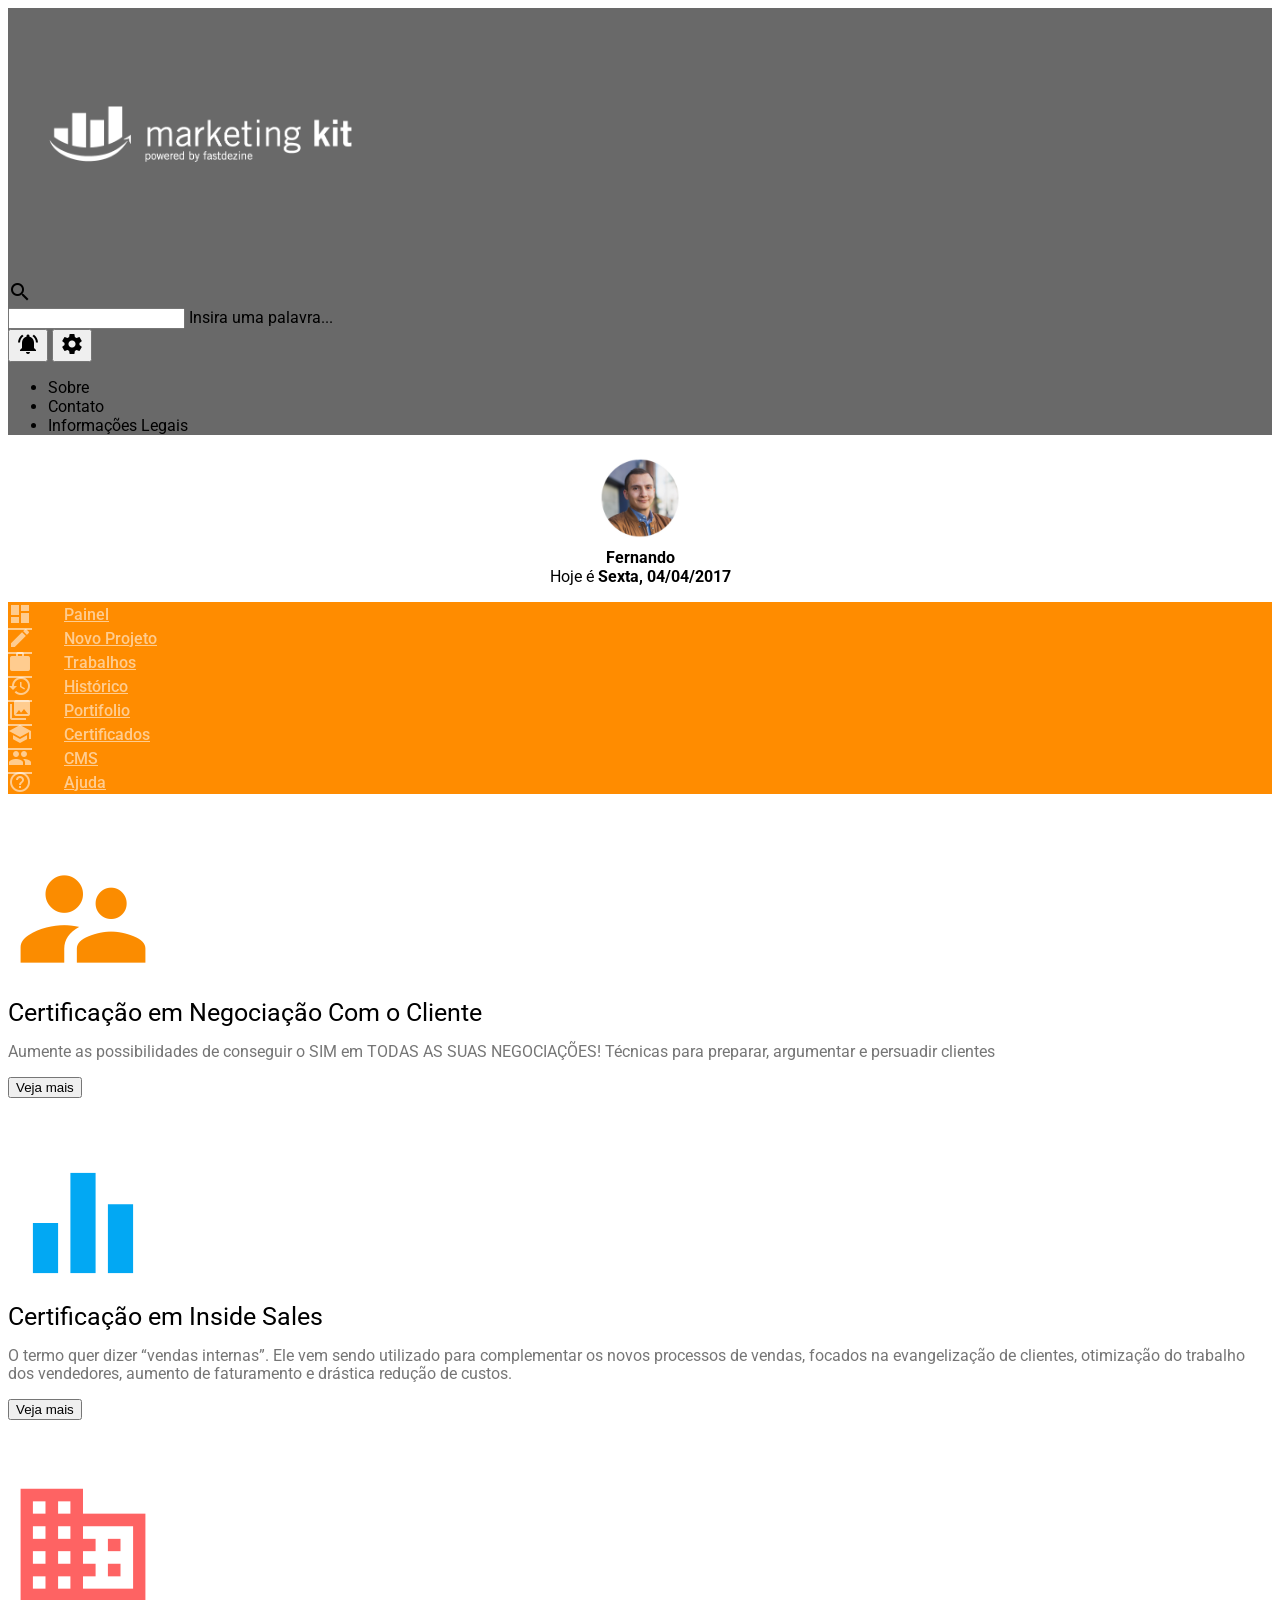
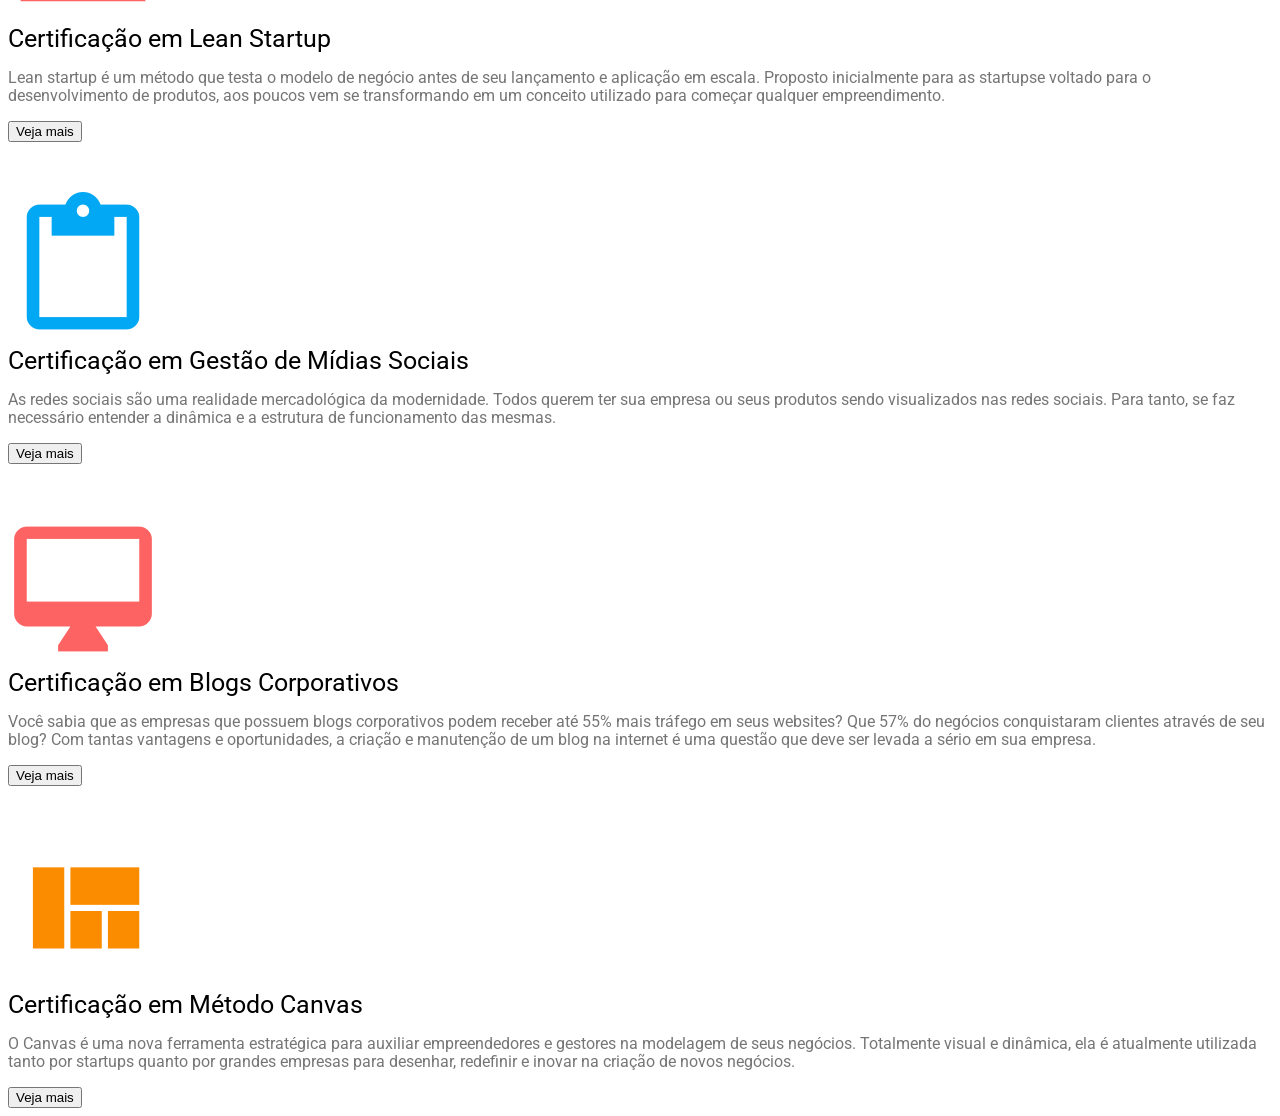
<file: certificados.html>
<!doctype html>
<!--
  Material Design Lite
  Copyright 2015 Google Inc. All rights reserved.

  Licensed under the Apache License, Version 2.0 (the "License");
  you may not use this file except in compliance with the License.
  You may obtain a copy of the License at

      https://www.apache.org/licenses/LICENSE-2.0

  Unless required by applicable law or agreed to in writing, software
  distributed under the License is distributed on an "AS IS" BASIS,
  WITHOUT WARRANTIES OR CONDITIONS OF ANY KIND, either express or implied.
  See the License for the specific language governing permissions and
  limitations under the License
-->
<html lang="pt-BR">
	<head>
		<meta charset="utf-8">
		<meta http-equiv="X-UA-Compatible" content="IE=edge">
		<meta name="description" content="A front-end template that helps you build fast, modern mobile web apps.">
		<meta name="viewport" content="width=device-width, initial-scale=1.0, minimum-scale=1.0">
		<title>Marketing Kit | Certificados</title>

		<!-- Add to homescreen for Chrome on Android -->
		<meta name="mobile-web-app-capable" content="yes">
		<link rel="icon" sizes="192x192" href="images/android-desktop.png">

		<!-- Add to homescreen for Safari on iOS -->
		<meta name="apple-mobile-web-app-capable" content="yes">
		<meta name="apple-mobile-web-app-status-bar-style" content="black">
		<meta name="apple-mobile-web-app-title" content="Material Design Lite">
		<link rel="apple-touch-icon-precomposed" href="images/ios-desktop.png">

		<!-- Tile icon for Win8 (144x144 + tile color) -->
		<meta name="msapplication-TileImage" content="images/touch/ms-touch-icon-144x144-precomposed.png">
		<meta name="msapplication-TileColor" content="#3372DF">

		<link rel="shortcut icon" href="images/favicon.png"> 

		<!-- SEO: If your mobile URL is different from the desktop URL, add a canonical link to the desktop page https://developers.google.com/webmasters/smartphone-sites/feature-phones -->
		<!--
		<link rel="canonical" href="http://www.example.com/">
		-->

		<link rel="stylesheet" href="https://fonts.googleapis.com/css?family=Roboto:regular,bold,italic,thin,light,bolditalic,black,medium&amp;lang=en">
		<link rel="stylesheet" href="https://fonts.googleapis.com/icon?family=Material+Icons">
		<link rel="stylesheet" href="https://code.getmdl.io/1.3.0/material.deep_orange-red.min.css">
		<link rel="stylesheet" href="css/styles.css">
		<style>
		#view-source {
		  position: fixed;
		  display: block;
		  right: 0;
		  bottom: 0;
		  margin-right: 40px;
		  margin-bottom: 40px;
		  z-index: 900;
		}
		</style>
	</head>
	<body>
		<div class="demo-layout mdl-layout mdl-js-layout mdl-layout--fixed-drawer mdl-layout--fixed-header">
			<header class="demo-header mdl-layout__header">
				<div class="mdl-layout__header-row" style="background-color: dimgray;">
					<div>
						<img class="logo-image" src="images/marketingkit_logo_170404-06.png" style="width: 30%;">
					</div>
					<div class="mdl-layout-spacer"></div>
					<div class="mdl-textfield mdl-js-textfield mdl-textfield--expandable">
						<label class="mdl-button mdl-js-button mdl-button--icon" for="search">
							<i class="material-icons">search</i>
						</label>
						<div class="mdl-textfield__expandable-holder">
							<input class="mdl-textfield__input" type="text" id="search">
							<label class="mdl-textfield__label" for="search">Insira uma palavra...</label>
						</div>
					</div>

					<!-- put header icons -->
					<button class="mdl-button mdl-js-button mdl-js-ripple-effect mdl-button--icon">
						<i class="material-icons">notifications_active</i>
					</button>
					<button class="mdl-button mdl-js-button mdl-js-ripple-effect mdl-button--icon" id="hdrbtn">
						<i class="material-icons">settings</i>
					</button>
					<ul class="mdl-menu mdl-js-menu mdl-js-ripple-effect mdl-menu--bottom-right" for="hdrbtn">
						<li class="mdl-menu__item">Sobre</li>
						<li class="mdl-menu__item">Contato</li>
						<li class="mdl-menu__item">Informações Legais</li>
					</ul>
				</div>
			</header>
		
			<div class="demo-drawer mdl-layout__drawer mdl-color--gray-100">
				<header class="demo-drawer-header">
					<img src="images/fernando.png" class="demo-avatar center-block-img">
					<div class="mdl-color-text--orange text-center">
							<span><strong>Fernando<br></strong> Hoje é <strong>Sexta, 04/04/2017</strong></span>
					</div>
				</header>
			
				<nav class="demo-navigation mdl-navigation" style="background-color:#FF8C00;">
					<a class="mdl-navigation__link mdl-color-text--white" href="painel.html"><i class="mdl-color-text--white material-icons" role="presentation">dashboard</i>Painel</a>
					<a class="mdl-navigation__link mdl-color-text--white" href="novo-projeto.html"><i class="mdl-color-text--white material-icons" role="presentation">create</i>Novo Projeto</a>
					<a class="mdl-navigation__link mdl-color-text--white" href=""><i class="mdl-color-text--white material-icons" role="presentation">work</i>Trabalhos</a>
					<a class="mdl-navigation__link mdl-color-text--white" href=""><i class="mdl-color-text--white material-icons" role="presentation">history</i>Histórico</a>
					<a class="mdl-navigation__link mdl-color-text--white" href=""><i class="mdl-color-text--white material-icons" role="presentation">photo_library</i>Portifolio</a>
					<a class="mdl-navigation__link mdl-color-text--white" href="certificados.html"><i class="mdl-color-text--white material-icons" role="presentation">school</i>Certificados</a>
					<a class="mdl-navigation__link mdl-color-text--white" href=""><i class="mdl-color-text--white material-icons" role="presentation">people</i>CMS</a>

					<div class="mdl-layout-spacer"></div>
					<a class="mdl-navigation__link mdl-color-text--white" href=""><i class="mdl-color-text--white material-icons" role="presentation">help_outline</i><span class="visuallyhidden">Ajuda</span></a>
				</nav>
			</div>		
			<main class="mdl-layout__content mdl-color--white-100">
				<div class="demo-charts mdl-color--white mdl-shadow--2dp">					
					<div class="mdl-grid">
						<div class="mdl-cell mdl-cell--4-col mdl-cell--8-col-tablet mdl-cell--4-col-phone margin-cell mdl-typography--text-center">	
							<i class="material-icons md-150 orange">supervisor_account</i>		  								
							<div class="mdl-card__title">
								<span class="mdl-card__title-text md-25">Certificação em Negociação Com o Cliente</span>  	
							</div>															
							<div class="mdl-text">
								<p>Aumente as possibilidades de conseguir o SIM em TODAS AS SUAS NEGOCIAÇÕES!
								Técnicas para preparar, argumentar e persuadir clientes</p>
							</div>											
							<button class="mdl-button mdl-js-button mdl-button--raised mdl-js-ripple-effect mdl-color--orange mdl-color-text--white">
								Veja mais
							</button>								
						</div>
						<div class="mdl-cell mdl-cell--4-col mdl-cell--8-col-tablet mdl-cell--4-col-phone margin-cell mdl-typography--text-center">	
							<i class="material-icons md-150 blue">equalizer</i>		  								
							<div class="mdl-card__title">
								<span class="mdl-card__title-text md-25">Certificação em Inside Sales</span>
							</div>
							<div class="mdl-text">
								<p>O termo quer dizer “vendas internas”. Ele vem sendo utilizado para complementar os novos processos de vendas, focados na evangelização de clientes, otimização do trabalho dos vendedores, aumento de faturamento e drástica redução de custos.</p>
							</div>									
							<button class="mdl-button mdl-js-button mdl-button--raised mdl-js-ripple-effect mdl-color--orange mdl-color-text--white">
								Veja mais
							</button>		
						</div>
						<div class="mdl-cell mdl-cell--4-col mdl-cell--8-col-tablet mdl-cell--4-col-phone margin-cell mdl-typography--text-center">		
							<i class="material-icons md-150 red">domain</i>		  
							<div class="mdl-card__title">
								<span class="mdl-card__title-text md-25">Certificação em Lean Startup</span>  
							</div>
							<div class="mdl-text">
								<p>Lean startup é um método que testa o modelo de negócio antes de seu lançamento e aplicação em escala. Proposto inicialmente para as startupse voltado para o desenvolvimento de produtos, aos poucos vem se transformando em um conceito utilizado para começar qualquer empreendimento.</p> 
							</div>										
							<button class="mdl-button mdl-js-button mdl-button--raised mdl-js-ripple-effect mdl-color--orange mdl-color-text--white">
								Veja mais
							</button>											
						</div>	
					</div>	<!-- mdl-grid -->	
					<div class="mdl-grid">	
						<div class="mdl-cell mdl-cell--4-col mdl-cell--8-col-tablet mdl-cell--4-col-phone margin-cell mdl-typography--text-center">				<i class="material-icons md-150 blue">content_paste</i>		  
							<div class="mdl-card__title">
								<span class="mdl-card__title-text md-25">Certificação em Gestão de Mídias Sociais</span>  
							</div>
							<div class="mdl-text">
								<p>As redes sociais são uma realidade mercadológica da modernidade. Todos querem ter sua empresa ou seus produtos sendo visualizados nas redes sociais. Para tanto, se faz necessário entender a dinâmica e a estrutura de funcionamento das mesmas.  </p>
							</div>
							<button class="mdl-button mdl-js-button mdl-button--raised mdl-js-ripple-effect mdl-color--orange mdl-color-text--white">
								Veja mais
							</button>						
						</div>	
						<div class="mdl-cell mdl-cell--4-col mdl-cell--8-col-tablet mdl-cell--4-col-phone margin-cell mdl-typography--text-center">			   	<i class="material-icons md-150 red">desktop_mac</i>		  
							<div class="mdl-card__title">
								<span class="mdl-card__title-text md-25">Certificação em Blogs Corporativos</span>  
							</div>
							<div class="mdl-text">
								<p>Você sabia que as empresas que possuem blogs corporativos podem receber até 55% mais tráfego em seus websites? Que 57% do negócios conquistaram clientes através de seu blog? Com tantas vantagens e oportunidades, a criação e manutenção de um blog na internet é uma questão que deve ser levada a sério em sua empresa.
								</p>
							</div>		
							<button class="mdl-button mdl-js-button mdl-button--raised mdl-js-ripple-effect mdl-color--orange mdl-color-text--white">
								Veja mais
							</button>										
						</div>
						<div class="mdl-cell mdl-cell--4-col mdl-cell--8-col-tablet mdl-cell--4-col-phone margin-cell mdl-typography--text-center">			    <i class="material-icons md-150 orange">view_quilt</i>		  
							<div class="mdl-card__title">
								<span class="mdl-card__title-text md-25">Certificação em Método Canvas</span>  
							</div>
							<div class="mdl-text">
								<p>O Canvas é uma nova ferramenta estratégica para auxiliar empreendedores e gestores na modelagem de seus negócios. Totalmente visual e dinâmica, ela é atualmente utilizada tanto por startups quanto por grandes empresas para desenhar, redefinir e inovar na criação de novos negócios.
								</p>		
							</div>
							<button class="mdl-button mdl-js-button mdl-button--raised mdl-js-ripple-effect mdl-color--orange mdl-color-text--white">
								Veja mais
							</button>											
						</div>			    
					</div> <!-- mdl-grid -->
				</div>
			</main>		
		</div>
		<svg xmlns="http://www.w3.org/2000/svg" xmlns:xlink="http://www.w3.org/1999/xlink" version="1.1" style="position: fixed; left: -1000px; height: -1000px;">
        <defs>
          <mask id="piemask" maskContentUnits="objectBoundingBox">
            <circle cx="0.5" cy="0.5" r="0.49" fill="white"></circle>
            <circle cx="0.5" cy="0.5" r="0.40" fill="black"></circle>
          </mask>
          <g id="piechart">
            <circle cx="0.5" cy="0.5" r="0.5"></circle>
            <path d="M 0.5 0.5 0.5 0 A 0.5 0.5 0 0 1 0.95 0.28 z" stroke="none" fill="rgba(255, 255, 255, 0.75)"></path>
          </g>
        </defs>
      </svg>
	  
	  <svg version="1.1" xmlns="http://www.w3.org/2000/svg" xmlns:xlink="http://www.w3.org/1999/xlink" viewBox="0 0 500 250" style="position: fixed; left: -1000px; height: -1000px;">
        <defs>
          <g id="chart">
            <g id="Gridlines">
              <line fill="#888888" stroke="#888888" stroke-miterlimit="10" x1="0" y1="27.3" x2="468.3" y2="27.3"></line>
              <line fill="#888888" stroke="#888888" stroke-miterlimit="10" x1="0" y1="66.7" x2="468.3" y2="66.7"></line>
              <line fill="#888888" stroke="#888888" stroke-miterlimit="10" x1="0" y1="105.3" x2="468.3" y2="105.3"></line>
              <line fill="#888888" stroke="#888888" stroke-miterlimit="10" x1="0" y1="144.7" x2="468.3" y2="144.7"></line>
              <line fill="#888888" stroke="#888888" stroke-miterlimit="10" x1="0" y1="184.3" x2="468.3" y2="184.3"></line>
            </g>
            <g id="Numbers">
              <text transform="matrix(1 0 0 1 485 29.3333)" fill="#888888" font-family="'Roboto'" font-size="9">500</text>
              <text transform="matrix(1 0 0 1 485 69)" fill="#888888" font-family="'Roboto'" font-size="9">400</text>
              <text transform="matrix(1 0 0 1 485 109.3333)" fill="#888888" font-family="'Roboto'" font-size="9">300</text>
              <text transform="matrix(1 0 0 1 485 149)" fill="#888888" font-family="'Roboto'" font-size="9">200</text>
              <text transform="matrix(1 0 0 1 485 188.3333)" fill="#888888" font-family="'Roboto'" font-size="9">100</text>
              <text transform="matrix(1 0 0 1 0 249.0003)" fill="#888888" font-family="'Roboto'" font-size="9">1</text>
              <text transform="matrix(1 0 0 1 78 249.0003)" fill="#888888" font-family="'Roboto'" font-size="9">2</text>
              <text transform="matrix(1 0 0 1 154.6667 249.0003)" fill="#888888" font-family="'Roboto'" font-size="9">3</text>
              <text transform="matrix(1 0 0 1 232.1667 249.0003)" fill="#888888" font-family="'Roboto'" font-size="9">4</text>
              <text transform="matrix(1 0 0 1 309 249.0003)" fill="#888888" font-family="'Roboto'" font-size="9">5</text>
              <text transform="matrix(1 0 0 1 386.6667 249.0003)" fill="#888888" font-family="'Roboto'" font-size="9">6</text>
              <text transform="matrix(1 0 0 1 464.3333 249.0003)" fill="#888888" font-family="'Roboto'" font-size="9">7</text>
            </g>
            <g id="Layer_5">
              <polygon opacity="0.36" stroke-miterlimit="10" points="0,223.3 48,138.5 154.7,169 211,88.5
              294.5,80.5 380,165.2 437,75.5 469.5,223.3 	"></polygon>
            </g>
            <g id="Layer_4">
              <polygon stroke-miterlimit="10" points="469.3,222.7 1,222.7 48.7,166.7 155.7,188.3 212,132.7
              296.7,128 380.7,184.3 436.7,125 	"></polygon>
            </g>
          </g>
        </defs>
      </svg>

		<script src="https://code.getmdl.io/1.3.0/material.min.js"></script>
	</body>
</html>
</file>
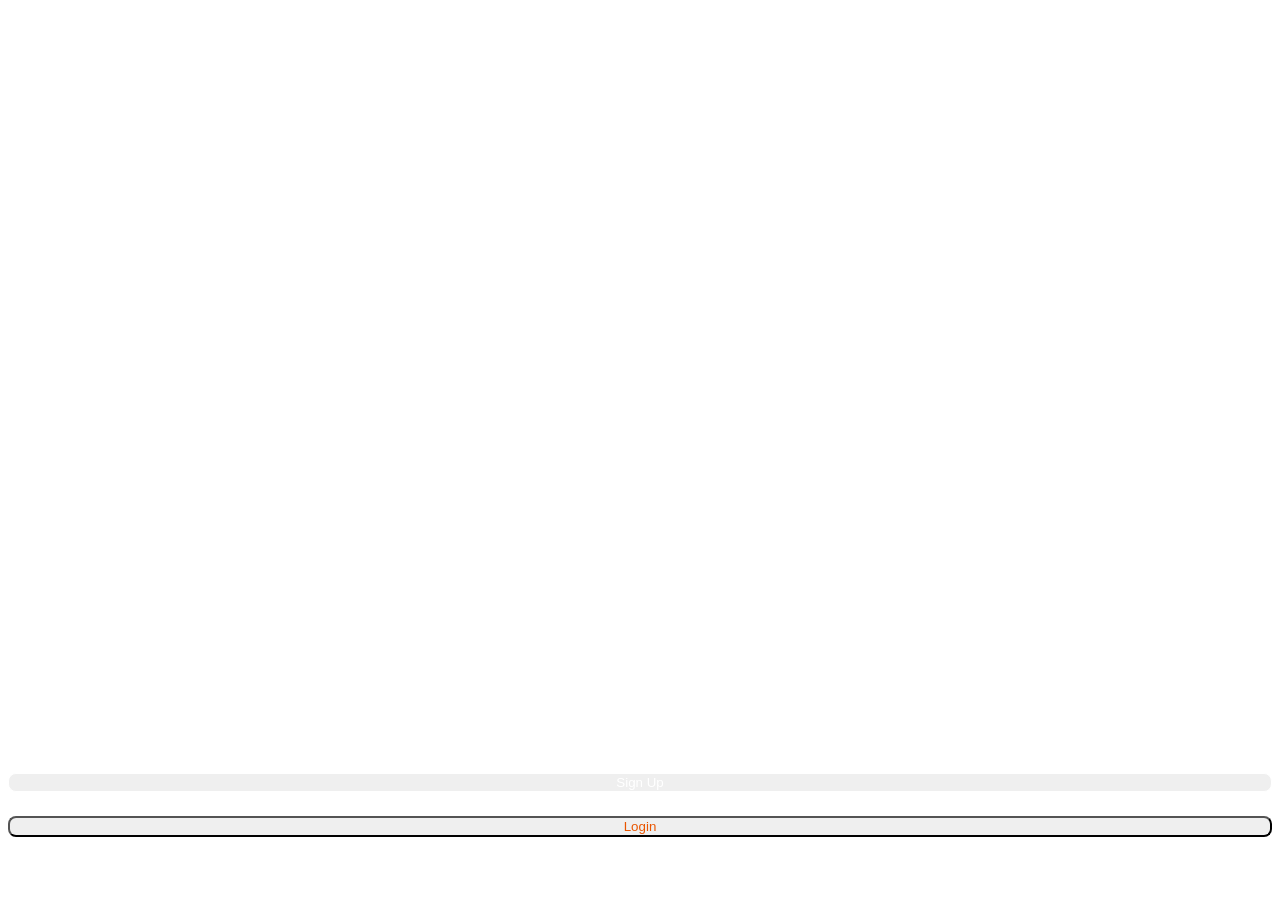
<file: index_old.html>
<!DOCTYPE>
<html lang="pt-BR">
    <head>
        <meta charset="UTF-8">
        <meta http-equiv="X-UA-Compatible" content="IE=edge">
        <meta name="description" content="Acesso Plataforma">
        <meta name="viewport" content="width=device-width, initial-scale=1.0, minimum-scale=1.0">
        <title>Marketing Kit | Bem-Vindo</title>

        <!-- Add to homescreen for Chrome on Android -->
        <meta name="mobile-web-app-capable" content="yes">
        <link rel="icon" sizes="192x192" href="images/android-desktop.png">

        <!-- Add to homescreen for Safari on iOS -->
        <meta name="apple-mobile-web-app-capable" content="yes">
        <meta name="apple-mobile-web-app-status-bar-style" content="black">
        <meta name="apple-mobile-web-app-title" content="Material Design Lite">
        <link rel="apple-touch-icon-precomposed" href="images/ios-desktop.png">

        <!-- Tile icon for Win8 (144x144 + tile color) -->
        <meta name="msapplication-TileImage" content="images/touch/ms-touch-icon-144x144-precomposed.png">
        <meta name="msapplication-TileColor" content="#3372DF">

        <link rel="shortcut icon" href="images/favicon.png">

        <link rel="stylesheet" href="https://fonts.googleapis.com/css?family=Roboto:regular,bold,italic,thin,light,bolditalic,black,medium&amp;lang=en">
        <link rel="stylesheet" href="https://fonts.googleapis.com/icon?family=Material+Icons">
        <link rel="stylesheet" href="https://code.getmdl.io/1.3.0/material.deep_orange-red.min.css">   
        <link rel="stylesheet" href="css/styles.css">          
    </head>
    <body>   
        <div class="mdl-color--orange mdl-layout mdl-js-layout">
            <main class="mdl-layout__content"> 
                <div class ="grid-form mdl-grid">
                    <div class="mdl-layout-spacer"></div>  
                    <div class="mdl-cell mdl-cell--3-col mdl-cell--6-col-tablet mdl-cell--4-col-phone">  
                        <img src="images/marketingkit_logo.png" class="img-responsive" alt="Marketing Kit">
                        <form action="#">
                            <br><br><br>                       
                            <input type="button" class="button-sign-up mdl-button mdl-js-button mdl-js-ripple-effect" value="Sign Up"><br><br>                   
                            <input type="button" class="button-login mdl-button mdl-js-button mdl-button--raised mdl-js-ripple-effect mdl-color--white" value="Login"   onclick="window.location.href='./login.html'">
                        </form>
                    </div>  
                    <div class="mdl-layout-spacer"></div>                            
                </div>
            </main>
        </div>
        <script src="https://code.getmdl.io/1.3.0/material.min.js"></script>
    </body>  
</html>
</file>
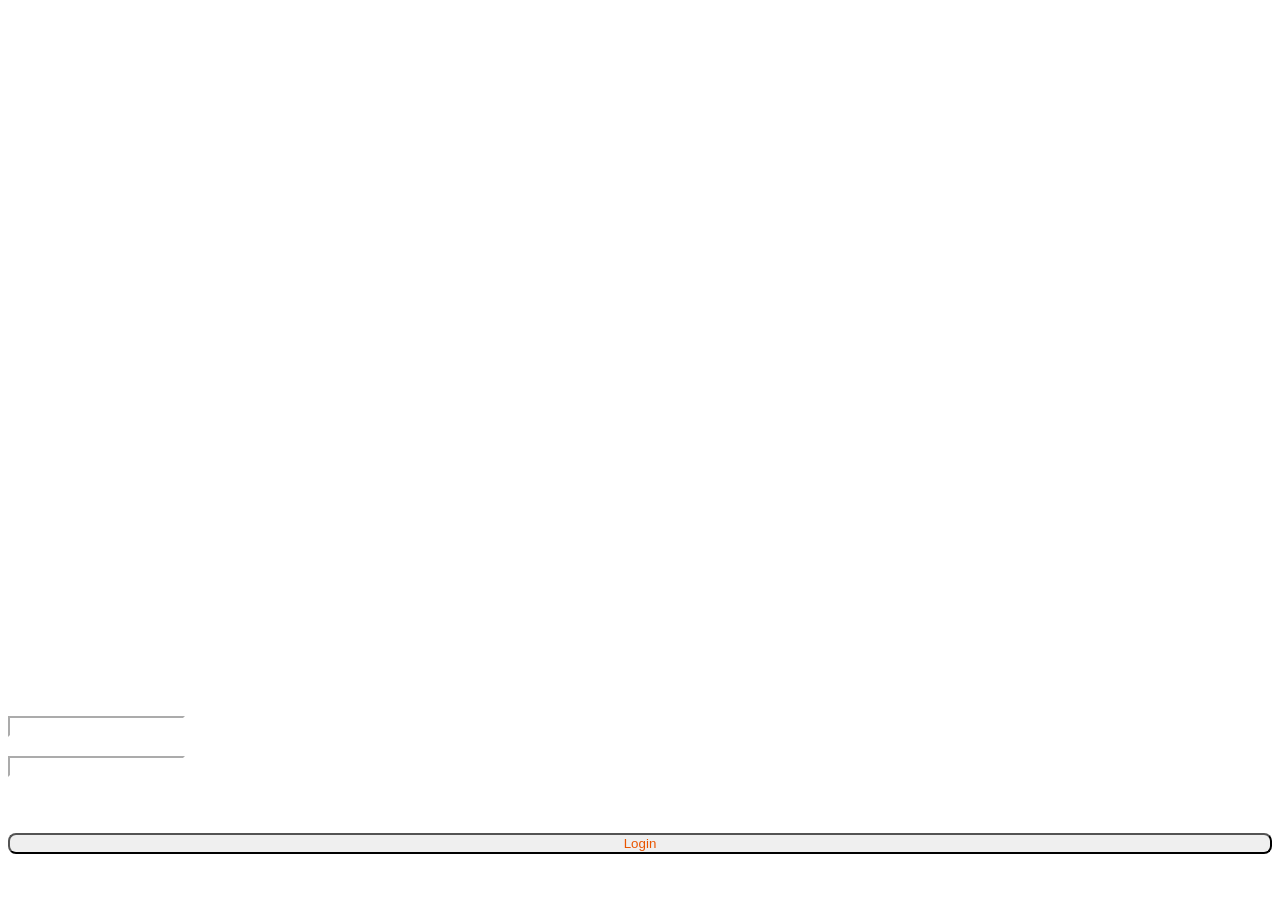
<file: login.html>
<!DOCTYPE>
<html lang="pt-BR">
    <head>
        <meta charset="UTF-8">
        <meta http-equiv="X-UA-Compatible" content="IE=edge">
        <meta name="description" content="Acesso Plataforma">
        <meta name="viewport" content="width=device-width, initial-scale=1.0, minimum-scale=1.0">
        <title>Marketing Kit | Login</title>

        <!-- Add to homescreen for Chrome on Android -->
        <meta name="mobile-web-app-capable" content="yes">
        <link rel="icon" sizes="192x192" href="images/android-desktop.png">

        <!-- Add to homescreen for Safari on iOS -->
        <meta name="apple-mobile-web-app-capable" content="yes">
        <meta name="apple-mobile-web-app-status-bar-style" content="black">
        <meta name="apple-mobile-web-app-title" content="Material Design Lite">
        <link rel="apple-touch-icon-precomposed" href="images/ios-desktop.png">

        <!-- Tile icon for Win8 (144x144 + tile color) -->
        <meta name="msapplication-TileImage" content="images/touch/ms-touch-icon-144x144-precomposed.png">
        <meta name="msapplication-TileColor" content="#3372DF">

        <link rel="shortcut icon" href="images/favicon.png">

        <link rel="stylesheet" href="https://fonts.googleapis.com/css?family=Roboto:regular,bold,italic,thin,light,bolditalic,black,medium&amp;lang=en">
        <link rel="stylesheet" href="https://fonts.googleapis.com/icon?family=Material+Icons">
        <link rel="stylesheet" href="https://code.getmdl.io/1.3.0/material.deep_orange-red.min.css">   
        <link rel="stylesheet" href="css/styles.css">                
    </head>
    <body>   
        <div class="mdl-color--red mdl-layout mdl-js-layout">
            <main class="mdl-layout__content">               
                <div class ="grid-form mdl-grid">
                    <div class="mdl-layout-spacer"></div>  
                    <div class="mdl-cell mdl-cell--3-col mdl-cell--6-col-tablet mdl-cell--4-col-phone">                        
                        <img src="images/marketingkit_logo.png" class="img-responsive" alt="Marketing Kit">                        
                        <form action="#">
                            <div class="form-text mdl-textfield mdl-js-textfield mdl-textfield--floating-label">                            
                                <input class="form-text--usuario mdl-textfield__input" type="text" id="usuario">
                                <label class="form-label mdl-textfield__label" style="color: #fff;" for="usuario">Usuário</label>
                            </div><br>
                            <div class="form-text mdl-textfield mdl-js-textfield mdl-textfield--floating-label">
                                <input class="form-text--senha mdl-textfield__input" type="password" id="senha">
                                <label class="form-label mdl-textfield__label" style="color: #fff;" for="senha">Senha</label>
                            </div>   
                            <p style="text-align: right;"><a href="#" style="color: #fff;">Esqueceu a senha?</a></p>
                            <input type="button" class="button-login mdl-button mdl-js-button mdl-button--raised mdl-js-ripple-effect mdl-color--white" value="Login" onclick="window.location.href='./painel.html'">
                        </form> 
                    </div>
                    <div class="mdl-layout-spacer"></div>  
                </div>                   
            </main>           
        </div>
        <script src="https://code.getmdl.io/1.3.0/material.min.js"></script>
    </body>  
</html>
</file>
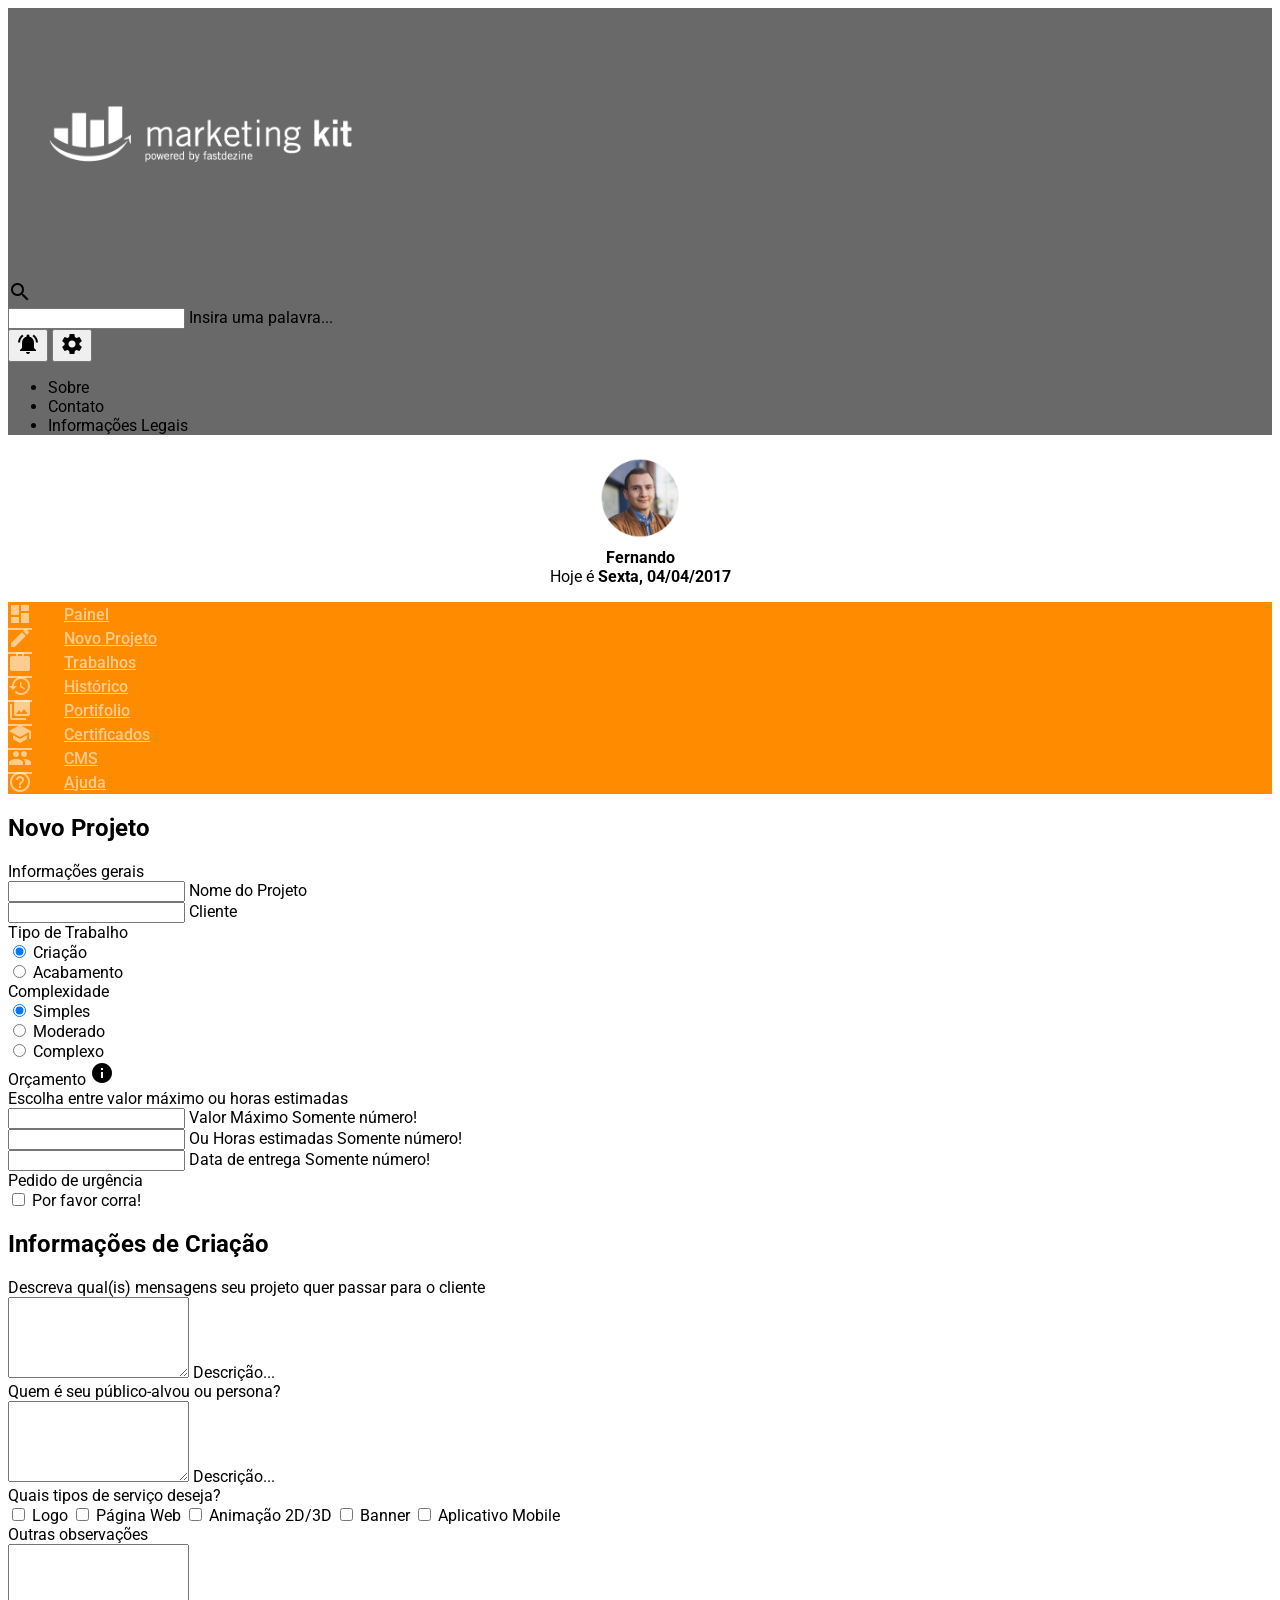
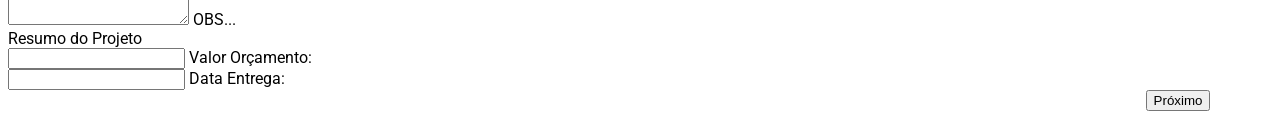
<file: novo-projeto.html>
<!doctype html>
<!--
  Material Design Lite
  Copyright 2015 Google Inc. All rights reserved.
  Licensed under the Apache License, Version 2.0 (the "License");
  you may not use this file except in compliance with the License.
  You may obtain a copy of the License at
      https://www.apache.org/licenses/LICENSE-2.0
  Unless required by applicable law or agreed to in writing, software
  distributed under the License is distributed on an "AS IS" BASIS,
  WITHOUT WARRANTIES OR CONDITIONS OF ANY KIND, either express or implied.
  See the License for the specific language governing permissions and
  limitations under the License
-->
<html lang="pt-BR">
  <head>
    <meta charset="utf-8">
    <meta http-equiv="X-UA-Compatible" content="IE=edge">
    <meta name="description" content="A front-end template that helps you build fast, modern mobile web apps.">
    <meta name="viewport" content="width=device-width, initial-scale=1.0, minimum-scale=1.0">
    <title>Marketing Kit | Novo Projeto</title>

    <!-- Add to homescreen for Chrome on Android -->
    <meta name="mobile-web-app-capable" content="yes">
    <link rel="icon" sizes="192x192" href="images/android-desktop.png">

    <!-- Add to homescreen for Safari on iOS -->
    <meta name="apple-mobile-web-app-capable" content="yes">
    <meta name="apple-mobile-web-app-status-bar-style" content="black">
    <meta name="apple-mobile-web-app-title" content="Material Design Lite">
    <link rel="apple-touch-icon-precomposed" href="images/ios-desktop.png">

    <!-- Tile icon for Win8 (144x144 + tile color) -->
    <meta name="msapplication-TileImage" content="images/touch/ms-touch-icon-144x144-precomposed.png">
    <meta name="msapplication-TileColor" content="#3372DF">

    <link rel="shortcut icon" href="images/favicon.png">

    <!-- SEO: If your mobile URL is different from the desktop URL, add a canonical link to the desktop page https://developers.google.com/webmasters/smartphone-sites/feature-phones -->
    <!--
    <link rel="canonical" href="http://www.example.com/">
    -->

    <link rel="stylesheet" href="https://fonts.googleapis.com/css?family=Roboto:regular,bold,italic,thin,light,bolditalic,black,medium&amp;lang=en">
    <link rel="stylesheet" href="https://fonts.googleapis.com/icon?family=Material+Icons">
    <link rel="stylesheet" href="https://code.getmdl.io/1.3.0/material.deep_orange-red.min.css">
    <link rel="stylesheet" href="css/styles.css">
    <style>
    #view-source {
      position: fixed;
      display: block;
      right: 0;
      bottom: 0;
      margin-right: 40px;
      margin-bottom: 40px;
      z-index: 900;
    }
    </style>
  </head>
  <body>
    <div class="demo-layout mdl-layout mdl-js-layout mdl-layout--fixed-drawer mdl-layout--fixed-header">
      <header class="demo-header mdl-layout__header">
        <div class="mdl-layout__header-row" style="background-color: dimgray;">
          <div>
		  <img class="logo-image" src="images/marketingkit_logo_170404-06.png" style="width: 30%;">
		  </div>
		   <div class="mdl-layout-spacer"></div>
          <div class="mdl-textfield mdl-js-textfield mdl-textfield--expandable">
            <label class="mdl-button mdl-js-button mdl-button--icon" for="search">
              <i class="material-icons">search</i>
            </label>
            <div class="mdl-textfield__expandable-holder">
              <input class="mdl-textfield__input" type="text" id="search">
              <label class="mdl-textfield__label" for="search">Insira uma palavra...</label>
            </div>
          </div>
		
		  <!-- put header icons -->
		  <button class="mdl-button mdl-js-button mdl-js-ripple-effect mdl-button--icon">
            <i class="material-icons">notifications_active</i>
          </button>
          <button class="mdl-button mdl-js-button mdl-js-ripple-effect mdl-button--icon" id="hdrbtn">
            <i class="material-icons">settings</i>
          </button>
          <ul class="mdl-menu mdl-js-menu mdl-js-ripple-effect mdl-menu--bottom-right" for="hdrbtn">
            <li class="mdl-menu__item">Sobre</li>
            <li class="mdl-menu__item">Contato</li>
            <li class="mdl-menu__item">Informações Legais</li>
          </ul>
        </div>
      </header>
      <div class="demo-drawer mdl-layout__drawer mdl-color--gray-100">
        <header class="demo-drawer-header">
					<img src="images/fernando.png" class="demo-avatar center-block-img">
					<div class="mdl-color-text--orange text-center">
						<b>Fernando</b></br>
						Hoje é <b>Sexta, 04/04/2017</b>            
					</div>
        </header>
        <nav class="demo-navigation mdl-navigation" style="background-color:#FF8C00;">
          <a class="mdl-navigation__link mdl-color-text--white" href="painel.html"><i class="mdl-color-text--white material-icons" role="presentation">dashboard</i>Painel</a>
          <a class="mdl-navigation__link mdl-color-text--white" href="novo-projeto.html"><i class="mdl-color-text--white material-icons" role="presentation">create</i>Novo Projeto</a>
          <a class="mdl-navigation__link mdl-color-text--white" href=""><i class="mdl-color-text--white material-icons" role="presentation">work</i>Trabalhos</a>
          <a class="mdl-navigation__link mdl-color-text--white" href=""><i class="mdl-color-text--white material-icons" role="presentation">history</i>Histórico</a>
          <a class="mdl-navigation__link mdl-color-text--white" href=""><i class="mdl-color-text--white material-icons" role="presentation">photo_library</i>Portifolio</a>
          <a class="mdl-navigation__link mdl-color-text--white" href="certificados.html"><i class="mdl-color-text--white material-icons" role="presentation">school</i>Certificados</a>
          <a class="mdl-navigation__link mdl-color-text--white" href=""><i class="mdl-color-text--white material-icons" role="presentation">people</i>CMS</a>
          
          <div class="mdl-layout-spacer"></div>
          <a class="mdl-navigation__link mdl-color-text--white" href=""><i class="mdl-color-text--white material-icons" role="presentation">help_outline</i><span class="visuallyhidden">Ajuda</span></a>
        </nav>
      </div>
      <main class="mdl-layout__content mdl-color--white-100">
        <div class="demo-charts mdl-color--white mdl-shadow--2dp mdl-cell mdl-cell--12-col mdl-grid">
		
		  <div class="mdl-card__title">
			<h2 class="mdl-card__title-text">Novo Projeto</h2>
		  </div>
		  <div class="mdl-card__supporting-text" style="width:100%">
			Informações gerais
			<div class="mdl-grid ">
			<div class="mdl-cell mdl-cell--4-col">
			
				<div class="mdl-textfield mdl-js-textfield mdl-textfield--floating-label">
					<input class="mdl-textfield__input" type="text" id="sample31">
					<label class="mdl-textfield__label" for="sample31">Nome do Projeto</label>
					
				 </div>
			
			</div>
			<div class="mdl-cell mdl-cell--4-col mdl-cell--1-offset">
			
				<div class="mdl-textfield mdl-js-textfield mdl-textfield--floating-label">
					<input class="mdl-textfield__input" type="text" id="sample41">
					<label class="mdl-textfield__label" for="sample41">Cliente</label>
					
				 </div>
				

			</div>
			</div>
		  </div>
		  <div class="mdl-card__supporting-text" style="width:100%">
			Tipo de Trabalho
			<div class="mdl-grid ">
			<div class="mdl-cell mdl-cell--4-col">
			
			<label class="mdl-radio mdl-js-radio mdl-js-ripple-effect" for="tipo-1">
			  <input type="radio" id="tipo-1" class="mdl-radio__button" name="tipo" value="1" checked>
			  <span class="mdl-radio__label">Criação</span>
			</label>
			
			</div>
			<div class="mdl-cell mdl-cell--4-col mdl-cell--1-offset">
			
				<label class="mdl-radio mdl-js-radio mdl-js-ripple-effect" for="tipo-2">
				  <input type="radio" id="tipo-2" class="mdl-radio__button" name="tipo" value="2">
				  <span class="mdl-radio__label">Acabamento</span>
				</label>
				

			</div>
			</div>
		  </div>
		  <div class="mdl-card__supporting-text" style="width:100%">
			Complexidade
			<div class="mdl-grid ">
			<div class="mdl-cell mdl-cell--4-col">
			
			<label class="mdl-radio mdl-js-radio mdl-js-ripple-effect" for="complex-1">
			  <input type="radio" id="complex-1" class="mdl-radio__button" name="complex" value="1" checked>
			  <span class="mdl-radio__label">Simples</span>
			</label>
			
			</div>
			<div class="mdl-cell mdl-cell--4-col">
			
				<label class="mdl-radio mdl-js-radio mdl-js-ripple-effect" for="complex-2">
				  <input type="radio" id="complex-2" class="mdl-radio__button" name="complex" value="2">
				  <span class="mdl-radio__label">Moderado</span>
				</label>
			</div>
			<div class="mdl-cell mdl-cell--4-col">
			
				<label class="mdl-radio mdl-js-radio mdl-js-ripple-effect" for="complex-3">
				  <input type="radio" id="complex-3" class="mdl-radio__button" name="complex" value="3">
				  <span class="mdl-radio__label">Complexo</span>
				</label>
			</div>
			
			</div>
		  </div>
		  
		  <div class="mdl-card__supporting-text" style="width:100%">
			Orçamento 
			<i id="inf1" class="material-icons">info</i><div class="mdl-tooltip mdl-tooltip--large" for="inf1">
				Escolha entre valor máximo ou horas estimadas</div> 
			<div class="mdl-grid ">
			<div class="mdl-cell mdl-cell--4-col">
					<div class="mdl-textfield mdl-js-textfield mdl-textfield--floating-label">
						<input class="mdl-textfield__input" type="text" pattern="-?[0-9]*(\.[0-9]+)?" id="sample4">
						<label class="mdl-textfield__label" for="sample4">Valor Máximo</label>
						<span class="mdl-textfield__error">Somente número!</span>
					  </div>
			
			</div>
			<div class="mdl-cell mdl-cell--4-col ">
			
				<div class="mdl-textfield mdl-js-textfield mdl-textfield--floating-label">
						<input class="mdl-textfield__input" type="text" pattern="-?[0-9]*(\.[0-9]+)?" id="sampl5">
						<label class="mdl-textfield__label" for="sampl4">Ou Horas estimadas</label>
						<span class="mdl-textfield__error">Somente número!</span>
				<div>
				

			</div>
			</div>
		  </div>
		<div class="mdl-cell mdl-cell--4-col ">
			
				<div class="mdl-textfield mdl-js-textfield mdl-textfield--floating-label">
						<input class="mdl-textfield__input" type="text" pattern="-?[0-9]*(\.[0-9]+)?" id="sample4">
						<label class="mdl-textfield__label" for="sample4">Data de entrega</label>
						<span class="mdl-textfield__error">Somente número!</span>
				<div>
				

			</div>
			</div>
		  </div>
		  
		</div>
		</div>
		
		<div class="mdl-card__supporting-text" style="width:100%">
			Pedido de urgência
			<div class="mdl-grid ">
			<div class="mdl-cell mdl-cell--4-col">
			
			<label class="mdl-switch mdl-js-switch mdl-js-ripple-effect" for="switch-2">
			  <input type="checkbox" id="switch-2" class="mdl-switch__input">
			  <span class="mdl-switch__label">Por favor corra!</span>
			</label>
			
			</div>
			
			</div>
		  </div>
		  
		  <div class="mdl-card__title">
			<h2 class="mdl-card__title-text">Informações de Criação</h2>
		  </div>
		  
		 <div class="mdl-card__supporting-text" style="width:100%">
			 Descreva qual(is) mensagens seu projeto quer passar para o cliente
			<div class="mdl-grid ">
			<div class="mdl-cell mdl-cell--12-col colspan-2">
			
			<div class="mdl-textfield mdl-js-textfield " style="width: 100%;">
				<textarea class="mdl-textfield__input" type="text" rows= "5" id="sample5" ></textarea>
				<label class="mdl-textfield__label" for="sample5">Descrição...</label>
			</div>
			
			</div>
			
			</div>
		  </div>
		  
		  <div class="mdl-card__supporting-text" style="width:100%">
			 Quem é seu público-alvou ou persona?
			<div class="mdl-grid ">
			<div class="mdl-cell mdl-cell--12-col colspan-2">
			
			<div class="mdl-textfield mdl-js-textfield " style="width:100%;">
				<textarea class="mdl-textfield__input" type="text" rows= "5" id="sample5" ></textarea>
				<label class="mdl-textfield__label" for="sample5">Descrição...</label>
			</div>
			
			</div>
			
			</div>
		  </div>
		  
		  <div class="mdl-card__supporting-text" style="width:100%">
			 Quais tipos de serviço deseja?
			<div class="mdl-grid ">
			<div class="mdl-cell">
			
			<label class="mdl-checkbox mdl-js-checkbox mdl-js-ripple-effect" for="servico-1">
				<input type="checkbox" id="servico-1" class="mdl-checkbox__input">
				<span class="mdl-checkbox__label">Logo</span>
			</label>
			<label class="mdl-checkbox mdl-js-checkbox mdl-js-ripple-effect" for="servico-2">
				<input type="checkbox" id="servico-2" class="mdl-checkbox__input">
				<span class="mdl-checkbox__label">Página Web</span>
			</label>
			<label class="mdl-checkbox mdl-js-checkbox mdl-js-ripple-effect" for="servico-3">
				<input type="checkbox" id="servico-3" class="mdl-checkbox__input">
				<span class="mdl-checkbox__label">Animação 2D/3D</span>
			</label>
			<label class="mdl-checkbox mdl-js-checkbox mdl-js-ripple-effect" for="servico-4">
				<input type="checkbox" id="servico-4" class="mdl-checkbox__input">
				<span class="mdl-checkbox__label">Banner</span>
			</label>
			<label class="mdl-checkbox mdl-js-checkbox mdl-js-ripple-effect" for="servico-5">
				<input type="checkbox" id="servico-5" class="mdl-checkbox__input">
				<span class="mdl-checkbox__label">Aplicativo Mobile</span>
			</label>
			
			
			
			</div>
			
			</div>
		  </div>
		  
		  <div class="mdl-card__supporting-text" style="width:100%">
			 Outras observações
			<div class="mdl-grid ">
			<div class="mdl-cell mdl-cell--12-col colspan-2">
			
			<div class="mdl-textfield mdl-js-textfield " style="width:100%;">
				<textarea class="mdl-textfield__input" type="text" rows= "5" id="sample5" ></textarea>
				<label class="mdl-textfield__label" for="sample5">OBS...</label>
			</div>
			
			</div>
			
			</div>
		  </div>
		  
		<div class="mdl-card__supporting-text" style="width:100%">
			Resumo do Projeto
			<div class="mdl-grid ">
			<div class="mdl-cell mdl-cell--4-col">
			
				<div class="mdl-textfield mdl-js-textfield mdl-textfield--floating-label">
					<input class="mdl-textfield__input" type="text" id="sample32">
					<label class="mdl-textfield__label" for="sample32">Valor Orçamento:</label>
					
				 </div>
			
			</div>
			<div class="mdl-cell mdl-cell--4-col mdl-cell--1-offset">
			
				<div class="mdl-textfield mdl-js-textfield mdl-textfield--floating-label">
					<input class="mdl-textfield__input" type="text" id="sample42">
					<label class="mdl-textfield__label" for="sample42">Data Entrega:</label>
					
				 </div>
				

			</div>
			</div>
		  </div>
		  
		  <div class="mdl-card__supporting-text" style="width:100%">
			 
			<div class="mdl-grid ">
			<div class="mdl-cell mdl-cell--12-col colspan-2">
			
			<button class="mdl-button mdl-js-button mdl-button--raised mdl-button--accent" style="margin-left: 90%;">
				Próximo
			</button>
			
			</div>
			
			</div>
		  </div>
		  
		  
		
		</div>
      </main>
    </div>
      
      
    <script src="https://code.getmdl.io/1.3.0/material.min.js"></script>
  </body>
</html>
</file>
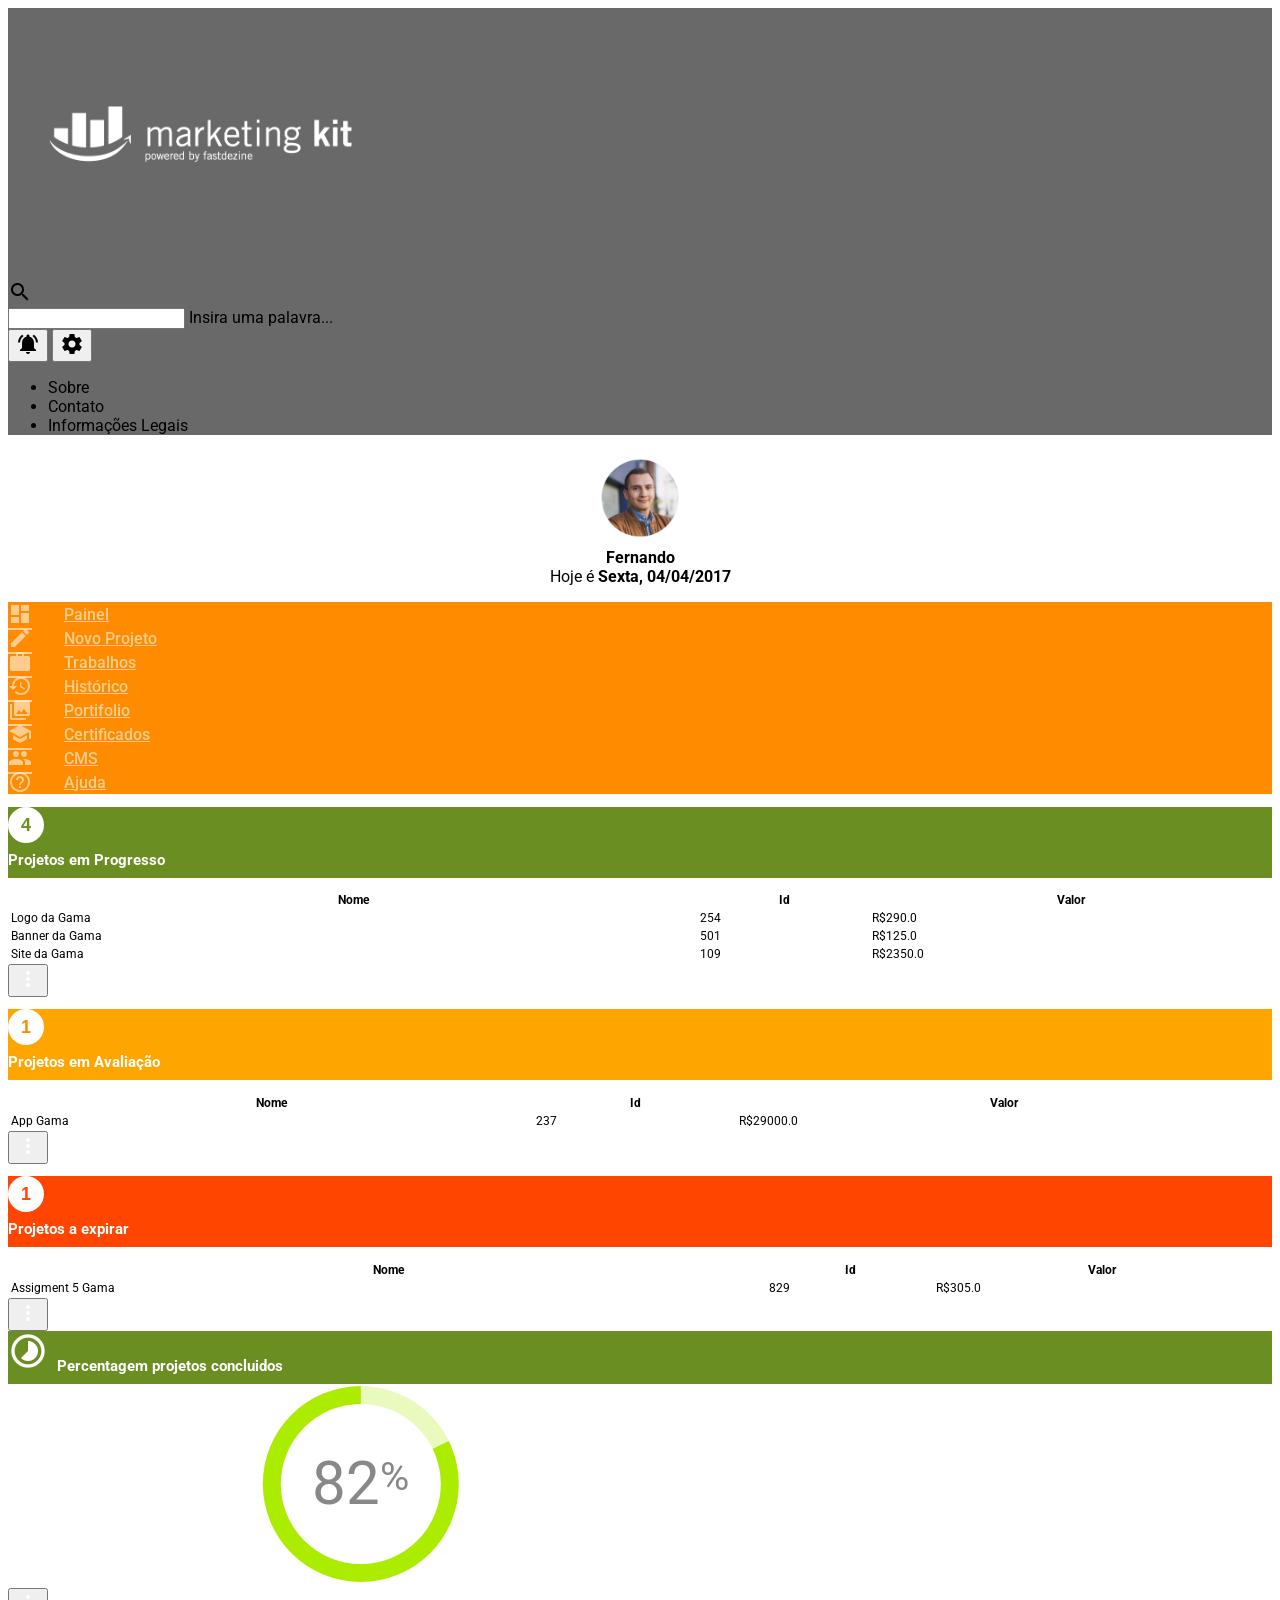
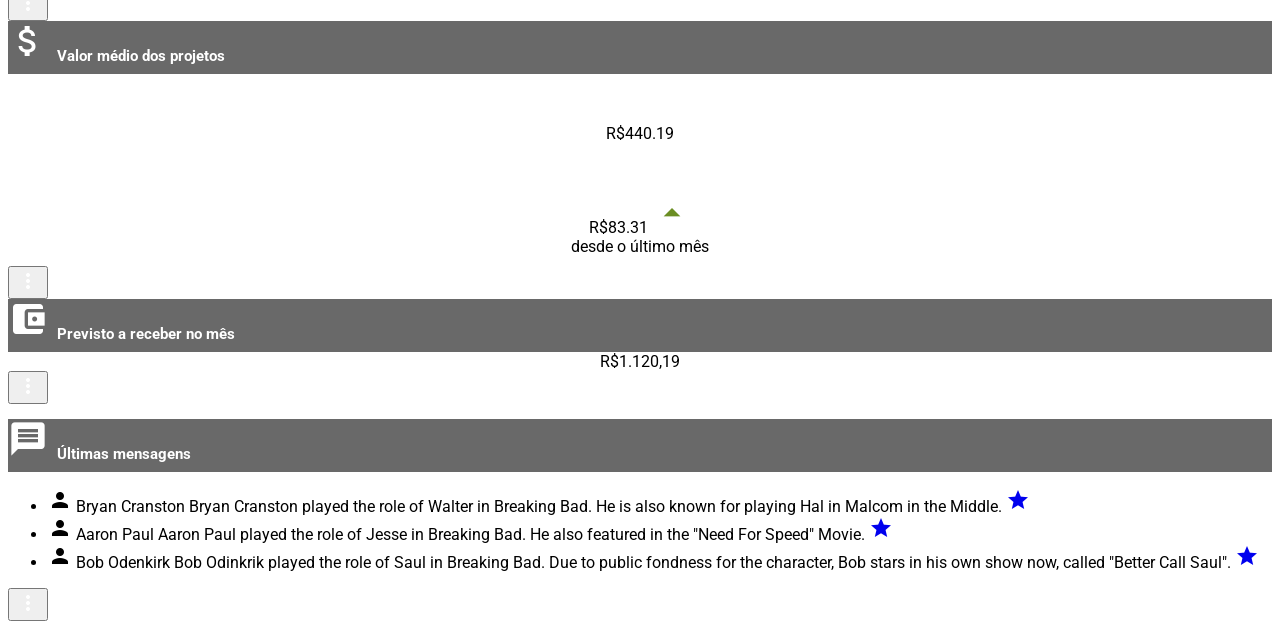
<file: painel.html>
<!doctype html>
<!--
  Material Design Lite
  Copyright 2015 Google Inc. All rights reserved.

  Licensed under the Apache License, Version 2.0 (the "License");
  you may not use this file except in compliance with the License.
  You may obtain a copy of the License at

      https://www.apache.org/licenses/LICENSE-2.0

  Unless required by applicable law or agreed to in writing, software
  distributed under the License is distributed on an "AS IS" BASIS,
  WITHOUT WARRANTIES OR CONDITIONS OF ANY KIND, either express or implied.
  See the License for the specific language governing permissions and
  limitations under the License
-->
<html lang="pt-BR">
	<head>
		<meta charset="utf-8">
		<meta http-equiv="X-UA-Compatible" content="IE=edge">
		<meta name="description" content="A front-end template that helps you build fast, modern mobile web apps.">
		<meta name="viewport" content="width=device-width, initial-scale=1.0, minimum-scale=1.0">
		<title>Marketing Kit | Painel</title>

		<!-- Add to homescreen for Chrome on Android -->
		<meta name="mobile-web-app-capable" content="yes">
		<link rel="icon" sizes="192x192" href="images/android-desktop.png">

		<!-- Add to homescreen for Safari on iOS -->
		<meta name="apple-mobile-web-app-capable" content="yes">
		<meta name="apple-mobile-web-app-status-bar-style" content="black">
		<meta name="apple-mobile-web-app-title" content="Material Design Lite">
		<link rel="apple-touch-icon-precomposed" href="images/ios-desktop.png">

		<!-- Tile icon for Win8 (144x144 + tile color) -->
		<meta name="msapplication-TileImage" content="images/touch/ms-touch-icon-144x144-precomposed.png">
		<meta name="msapplication-TileColor" content="#3372DF">

		<link rel="shortcut icon" href="images/favicon.png">

		<!-- SEO: If your mobile URL is different from the desktop URL, add a canonical link to the desktop page https://developers.google.com/webmasters/smartphone-sites/feature-phones -->
		<!--
		<link rel="canonical" href="http://www.example.com/">
		-->

		<link rel="stylesheet" href="https://fonts.googleapis.com/css?family=Roboto:regular,bold,italic,thin,light,bolditalic,black,medium&amp;lang=en">
		<link rel="stylesheet" href="https://fonts.googleapis.com/icon?family=Material+Icons">
		<link rel="stylesheet" href="https://code.getmdl.io/1.3.0/material.deep_orange-red.min.css">
		<link rel="stylesheet" href="css/styles.css">
		<style>
		#view-source {
		  position: fixed;
		  display: block;
		  right: 0;
		  bottom: 0;
		  margin-right: 40px;
		  margin-bottom: 40px;
		  z-index: 900;
		}
		</style>
	</head>
	<body>
		<div class="demo-layout mdl-layout mdl-js-layout mdl-layout--fixed-drawer mdl-layout--fixed-header">
			<header class="demo-header mdl-layout__header">
				<div class="mdl-layout__header-row" style="background-color: dimgray;">
					<div>
						<img class="logo-image" src="images/marketingkit_logo_170404-06.png" style="width: 30%;">
					</div>
					<div class="mdl-layout-spacer"></div>
					<div class="mdl-textfield mdl-js-textfield mdl-textfield--expandable">
						<label class="mdl-button mdl-js-button mdl-button--icon" for="search">
							<i class="material-icons">search</i>
						</label>
						<div class="mdl-textfield__expandable-holder">
							<input class="mdl-textfield__input" type="text" id="search">
							<label class="mdl-textfield__label" for="search">Insira uma palavra...</label>
						</div>
					</div>

					<!-- put header icons -->
					<button class="mdl-button mdl-js-button mdl-js-ripple-effect mdl-button--icon">
						<i class="material-icons">notifications_active</i>
					</button>
					<button class="mdl-button mdl-js-button mdl-js-ripple-effect mdl-button--icon" id="hdrbtn">
						<i class="material-icons">settings</i>
					</button>
					<ul class="mdl-menu mdl-js-menu mdl-js-ripple-effect mdl-menu--bottom-right" for="hdrbtn">
						<li class="mdl-menu__item">Sobre</li>
						<li class="mdl-menu__item">Contato</li>
						<li class="mdl-menu__item">Informações Legais</li>
					</ul>
				</div>
			</header>
		<div class="demo-drawer mdl-layout__drawer mdl-color--gray-100">
			<header class="demo-drawer-header">
				<img src="images/fernando.png" class="demo-avatar center-block-img">
				<div class="mdl-color-text--orange text-center">
					<b>Fernando</b></br>
					Hoje é <b>Sexta, 04/04/2017</b>
				</div>
			</header>
			<nav class="demo-navigation mdl-navigation" style="background-color:#FF8C00;">
				<a class="mdl-navigation__link mdl-color-text--white" href="painel.html"><i class="mdl-color-text--white material-icons" role="presentation">dashboard</i>Painel</a>
				<a class="mdl-navigation__link mdl-color-text--white" href="novo-projeto.html"><i class="mdl-color-text--white material-icons" role="presentation">create</i>Novo Projeto</a>
				<a class="mdl-navigation__link mdl-color-text--white" href=""><i class="mdl-color-text--white material-icons" role="presentation">work</i>Trabalhos</a>
				<a class="mdl-navigation__link mdl-color-text--white" href=""><i class="mdl-color-text--white material-icons" role="presentation">history</i>Histórico</a>
				<a class="mdl-navigation__link mdl-color-text--white" href=""><i class="mdl-color-text--white material-icons" role="presentation">photo_library</i>Portifolio</a>
				<a class="mdl-navigation__link mdl-color-text--white" href=""><i class="mdl-color-text--white material-icons" role="presentation">school</i>Certificados</a>
				<a class="mdl-navigation__link mdl-color-text--white" href=""><i class="mdl-color-text--white material-icons" role="presentation">people</i>CMS</a>

				<div class="mdl-layout-spacer"></div>
				<a class="mdl-navigation__link mdl-color-text--white" href=""><i class="mdl-color-text--white material-icons" role="presentation">help_outline</i><span class="visuallyhidden">Ajuda</span></a>
			</nav>
		</div>
		<main class="mdl-layout__content mdl-color--white-100">
		    <div class="demo-charts mdl-color--white mdl-shadow--2dp mdl-cell mdl-cell--12-col mdl-cell--12-col-phone mdl-cell--12-col-tablet">
		    	<div class="mdl-grid">
			    	<div class="mdl-cell mdl-cell--4-col mdl-cell--12-col-phone mdl-cell--12-col-tablet">
			    		<div class="demo-card-wide mdl-card mdl-shadow--2dp">
							<div class="mdl-card__title bg-olive-drab">
								<h2 class="mdl-card__title-text badge-text"><div class="circle olive-drab">4</div>Projetos em Progresso</h2>
							</div>
							<div class="mdl-card__media">
								<table class="mdl-data-table mdl-js-data-table mdl-data-table--selectable mdl-shadow--2dp" style="width:100%">
									<thead>
										<tr>
											<th class="mdl-data-table__cell--non-numeric">Nome</th>
											<th>Id</th>
											<th>Valor </th>
										</tr>
									</thead>
									<tbody>
										<tr>
											<td class="mdl-data-table__cell--non-numeric">Logo da Gama</td>
											<td>254</td>
											<td>R$290.0</td>
										</tr>
										<tr>
											<td class="mdl-data-table__cell--non-numeric">Banner da Gama</td>
											<td>501</td>
											<td>R$125.0</td>
										</tr>
										<tr>
											<td class="mdl-data-table__cell--non-numeric">Site da Gama</td>
											<td>109</td>
											<td>R$2350.0</td>
										</tr>
									</tbody>
								</table>
							</div>
							<div class="mdl-card__menu">
								<button class="mdl-button mdl-button--icon mdl-js-button mdl-js-ripple-effect">
									<i class="material-icons white">more_vert</i>
								</button>
							</div>
						</div>
			    	</div>
			    	<div class="mdl-cell mdl-cell--4-col mdl-cell--12-col-phone mdl-cell--12-col-tablet">
			    		<div class="demo-card-wide mdl-card mdl-shadow--2dp">
							<div class="mdl-card__title bg-orange">
								<h2 class="mdl-card__title-text badge-text"><div class="circle orange">1</div>Projetos em Avaliação</h2>
							</div>
							<div class="mdl-card__media">
								<table class="mdl-data-table mdl-js-data-table mdl-data-table--selectable mdl-shadow--2dp" style="width:100%">
									<thead>
										<tr>
											<th class="mdl-data-table__cell--non-numeric">Nome</th>
											<th>Id</th>
											<th>Valor </th>
										</tr>
									</thead>
									<tbody>
										<tr>
											<td class="mdl-data-table__cell--non-numeric">App Gama</td>
											<td>237</td>
											<td>R$29000.0</td>
										</tr>
									</tbody>
								</table>
							</div>
							<div class="mdl-card__menu">
								<button class="mdl-button mdl-button--icon mdl-js-button mdl-js-ripple-effect">
									<i class="material-icons white">more_vert</i>
								</button>
							</div>
						</div>
			    	</div>
			    	<div class="mdl-cell mdl-cell--4-col mdl-cell--12-col-phone mdl-cell--12-col-tablet">
			    		<div class="demo-card-wide mdl-card mdl-shadow--2dp">
							<div class="mdl-card__title bg-orangered">
								<h2 class="mdl-card__title-text badge-text"><div class="circle orangered">1</div>Projetos a expirar</h2>
							</div>
							<div class="mdl-card__media">
								<table class="mdl-data-table mdl-js-data-table mdl-data-table--selectable mdl-shadow--2dp" style="width:100%">
									<thead>
										<tr>
											<th class="mdl-data-table__cell--non-numeric">Nome</th>
											<th>Id</th>
											<th>Valor </th>
										</tr>
									</thead>
									<tbody>
										<tr>
											<td class="mdl-data-table__cell--non-numeric">Assigment 5 Gama</td>
											<td>829</td>
											<td>R$305.0</td>
										</tr>
									</tbody>
								</table>
							</div>
							<div class="mdl-card__menu">
								<button class="mdl-button mdl-button--icon mdl-js-button mdl-js-ripple-effect">
									<i class="material-icons white">more_vert</i>
								</button>
							</div>
						</div>
			    	</div>
			    	<div class="mdl-cell mdl-cell--4-col mdl-cell--12-col-phone mdl-cell--12-col-tablet">
			    		<div class="demo-card-wide mdl-card mdl-shadow--2dp">
							<div class="mdl-card__title bg-olive-drab">
								<span class="mdl-card__title-text badge-text"><i class="material-icons">timelapse</i> Percentagem projetos concluidos</span>
							</div>
							<div class="mdl-card__media transparent-content">
								<svg fill="currentColor" width="200px" height="200px" viewBox="0 0 1 1" class="demo-chart mdl-cell mdl-cell--4-col mdl-cell--3-col-desktop" style="width: auto;padding-left: 20%;">
				              		<use xlink:href="#piechart" mask="url(#piemask)"></use>
				              		<text x="0.5" y="0.5" font-family="Roboto" font-size="0.3" fill="#888" text-anchor="middle" dy="0.1">82<tspan font-size="0.2" dy="-0.07">%</tspan></text>
					            </svg>
							</div>
							<div class="mdl-card__menu">
								<button class="mdl-button mdl-button--icon mdl-js-button mdl-js-ripple-effect">
									<i class="material-icons white">more_vert</i>
								</button>
							</div>
						</div>
			    	</div>
			    	<div class="mdl-cell mdl-cell--4-col mdl-cell--12-col-phone mdl-cell--12-col-tablet">
			    		<div class="demo-card-wide mdl-card mdl-shadow--2dp">
							<div class="mdl-card__title bg-dimgray">
								<span class="mdl-card__title-text badge-text"><i class="material-icons">attach_money</i> Valor médio dos projetos</span>
							</div>
							<div class="mdl-card__media transparent-content">
								<div class="typo-styles__demo mdl-typography--display-1 mdl-color-text--grey text-center text-margin">
									R$440.19
								</div>
							</div>
							<div class="mdl-card__media transparent-content">
								<div class="typo-styles__demo mdl-typography--display-1 mdl-color-text--grey text-center text-margin">
									R$83.31 <i class="positive-mark material-icons">arrow_drop_up</i>
								</div>
								<div class="typo-styles__demo mdl-typography--title  mdl-color-text--grey text-center text-margin">
									desde o último mês
								</div>
							</div>
							<div class="mdl-card__menu">
								<button class="mdl-button mdl-button--icon mdl-js-button mdl-js-ripple-effect">
									<i class="material-icons white">more_vert</i>
								</button>
							</div>
						</div>
			    	</div>
			    	<div class="mdl-cell mdl-cell--4-col mdl-cell--12-col-phone mdl-cell--12-col-tablet">
			    		<div class="demo-card-wide mdl-card mdl-shadow--2dp">
							<div class="mdl-card__title bg-dimgray">
								<span class="mdl-card__title-text badge-text"><i class="material-icons">account_balance_wallet</i> Previsto a receber no mês</span>
							</div>
							<div class="mdl-card__media transparent-content">
								<div class="typo-styles__demo mdl-typography--display-1 mdl-color-text--grey text-center">
									R$1.120,19
								</div>
							</div>
							<div class="mdl-card__menu">
								<button class="mdl-button mdl-button--icon mdl-js-button mdl-js-ripple-effect">
									<i class="material-icons white">more_vert</i>
								</button>
							</div>
						</div>
			    		<div class="demo-card-wide mdl-card mdl-shadow--2dp" style="margin-top: 15px">
							<div class="mdl-card__title bg-dimgray">
								<span class="mdl-card__title-text badge-text"><i class="material-icons">message</i> Últimas mensagens</span>
							</div>
							<div class="mdl-card__media transparent-content">
								<ul class="demo-list-three mdl-list">
								  <li class="mdl-list__item mdl-list__item--three-line">
									<span class="mdl-list__item-primary-content truncate">
									  <i class="material-icons mdl-list__item-avatar">person</i>
									  <span>Bryan Cranston</span>
									  <span class="mdl-list__item-text-body">
										Bryan Cranston played the role of Walter in Breaking Bad. He is also known
										for playing Hal in Malcom in the Middle.
									  </span>
									</span>
									<span class="mdl-list__item-secondary-content">
									  <a class="mdl-list__item-secondary-action" href="#"><i class="material-icons">star</i></a>
									</span>
								  </li>
								  <li class="mdl-list__item mdl-list__item--three-line">
									<span class="mdl-list__item-primary-content truncate">
									  <i class="material-icons  mdl-list__item-avatar">person</i>
									  <span>Aaron Paul</span>
									  <span class="mdl-list__item-text-body">
										Aaron Paul played the role of Jesse in Breaking Bad. He also featured in
										the "Need For Speed" Movie.
									  </span>
									</span>
									<span class="mdl-list__item-secondary-content">
									  <a class="mdl-list__item-secondary-action" href="#"><i class="material-icons">star</i></a>
									</span>
								  </li>
								  <li class="mdl-list__item mdl-list__item--three-line">
									<span class="mdl-list__item-primary-content truncate">
									  <i class="material-icons  mdl-list__item-avatar">person</i>
									  <span>Bob Odenkirk</span>
									  <span class="mdl-list__item-text-body">
										Bob Odinkrik played the role of Saul in Breaking Bad. Due to public fondness for the
										character, Bob stars in his own show now, called "Better Call Saul".
									  </span>
									</span>
									<span class="mdl-list__item-secondary-content">
									  <a class="mdl-list__item-secondary-action" href="#"><i class="material-icons">star</i></a>
									</span>
								  </li>
								</ul>
							</div>
							<div class="mdl-card__menu">
								<button class="mdl-button mdl-button--icon mdl-js-button mdl-js-ripple-effect">
									<i class="material-icons white">more_vert</i>
								</button>
							</div>
						</div>
			    	</div>
			    	
		    	</div>
			</div>
		</main>
	</div>

	<svg xmlns="http://www.w3.org/2000/svg" xmlns:xlink="http://www.w3.org/1999/xlink" version="1.1" style="position: fixed; left: -1000px; height: -1000px;">
        <defs>
          <mask id="piemask" maskContentUnits="objectBoundingBox">
            <circle cx="0.5" cy="0.5" r="0.49" fill="white"></circle>
            <circle cx="0.5" cy="0.5" r="0.40" fill="black"></circle>
          </mask>
          <g id="piechart">
            <circle cx="0.5" cy="0.5" r="0.5"></circle>
            <path d="M 0.5 0.5 0.5 0 A 0.5 0.5 0 0 1 0.95 0.28 z" stroke="none" fill="rgba(255, 255, 255, 0.75)"></path>
          </g>
        </defs>
      </svg>
	  
	  <svg version="1.1" xmlns="http://www.w3.org/2000/svg" xmlns:xlink="http://www.w3.org/1999/xlink" viewBox="0 0 500 250" style="position: fixed; left: -1000px; height: -1000px;">
        <defs>
          <g id="chart">
            <g id="Gridlines">
              <line fill="#888888" stroke="#888888" stroke-miterlimit="10" x1="0" y1="27.3" x2="468.3" y2="27.3"></line>
              <line fill="#888888" stroke="#888888" stroke-miterlimit="10" x1="0" y1="66.7" x2="468.3" y2="66.7"></line>
              <line fill="#888888" stroke="#888888" stroke-miterlimit="10" x1="0" y1="105.3" x2="468.3" y2="105.3"></line>
              <line fill="#888888" stroke="#888888" stroke-miterlimit="10" x1="0" y1="144.7" x2="468.3" y2="144.7"></line>
              <line fill="#888888" stroke="#888888" stroke-miterlimit="10" x1="0" y1="184.3" x2="468.3" y2="184.3"></line>
            </g>
            <g id="Numbers">
              <text transform="matrix(1 0 0 1 485 29.3333)" fill="#888888" font-family="'Roboto'" font-size="9">500</text>
              <text transform="matrix(1 0 0 1 485 69)" fill="#888888" font-family="'Roboto'" font-size="9">400</text>
              <text transform="matrix(1 0 0 1 485 109.3333)" fill="#888888" font-family="'Roboto'" font-size="9">300</text>
              <text transform="matrix(1 0 0 1 485 149)" fill="#888888" font-family="'Roboto'" font-size="9">200</text>
              <text transform="matrix(1 0 0 1 485 188.3333)" fill="#888888" font-family="'Roboto'" font-size="9">100</text>
              <text transform="matrix(1 0 0 1 0 249.0003)" fill="#888888" font-family="'Roboto'" font-size="9">1</text>
              <text transform="matrix(1 0 0 1 78 249.0003)" fill="#888888" font-family="'Roboto'" font-size="9">2</text>
              <text transform="matrix(1 0 0 1 154.6667 249.0003)" fill="#888888" font-family="'Roboto'" font-size="9">3</text>
              <text transform="matrix(1 0 0 1 232.1667 249.0003)" fill="#888888" font-family="'Roboto'" font-size="9">4</text>
              <text transform="matrix(1 0 0 1 309 249.0003)" fill="#888888" font-family="'Roboto'" font-size="9">5</text>
              <text transform="matrix(1 0 0 1 386.6667 249.0003)" fill="#888888" font-family="'Roboto'" font-size="9">6</text>
              <text transform="matrix(1 0 0 1 464.3333 249.0003)" fill="#888888" font-family="'Roboto'" font-size="9">7</text>
            </g>
            <g id="Layer_5">
              <polygon opacity="0.36" stroke-miterlimit="10" points="0,223.3 48,138.5 154.7,169 211,88.5
              294.5,80.5 380,165.2 437,75.5 469.5,223.3 	"></polygon>
            </g>
            <g id="Layer_4">
              <polygon stroke-miterlimit="10" points="469.3,222.7 1,222.7 48.7,166.7 155.7,188.3 212,132.7
              296.7,128 380.7,184.3 436.7,125 	"></polygon>
            </g>
          </g>
        </defs>
      </svg>

	<script src="https://code.getmdl.io/1.3.0/material.min.js"></script>
	</body>
</html>
</file>
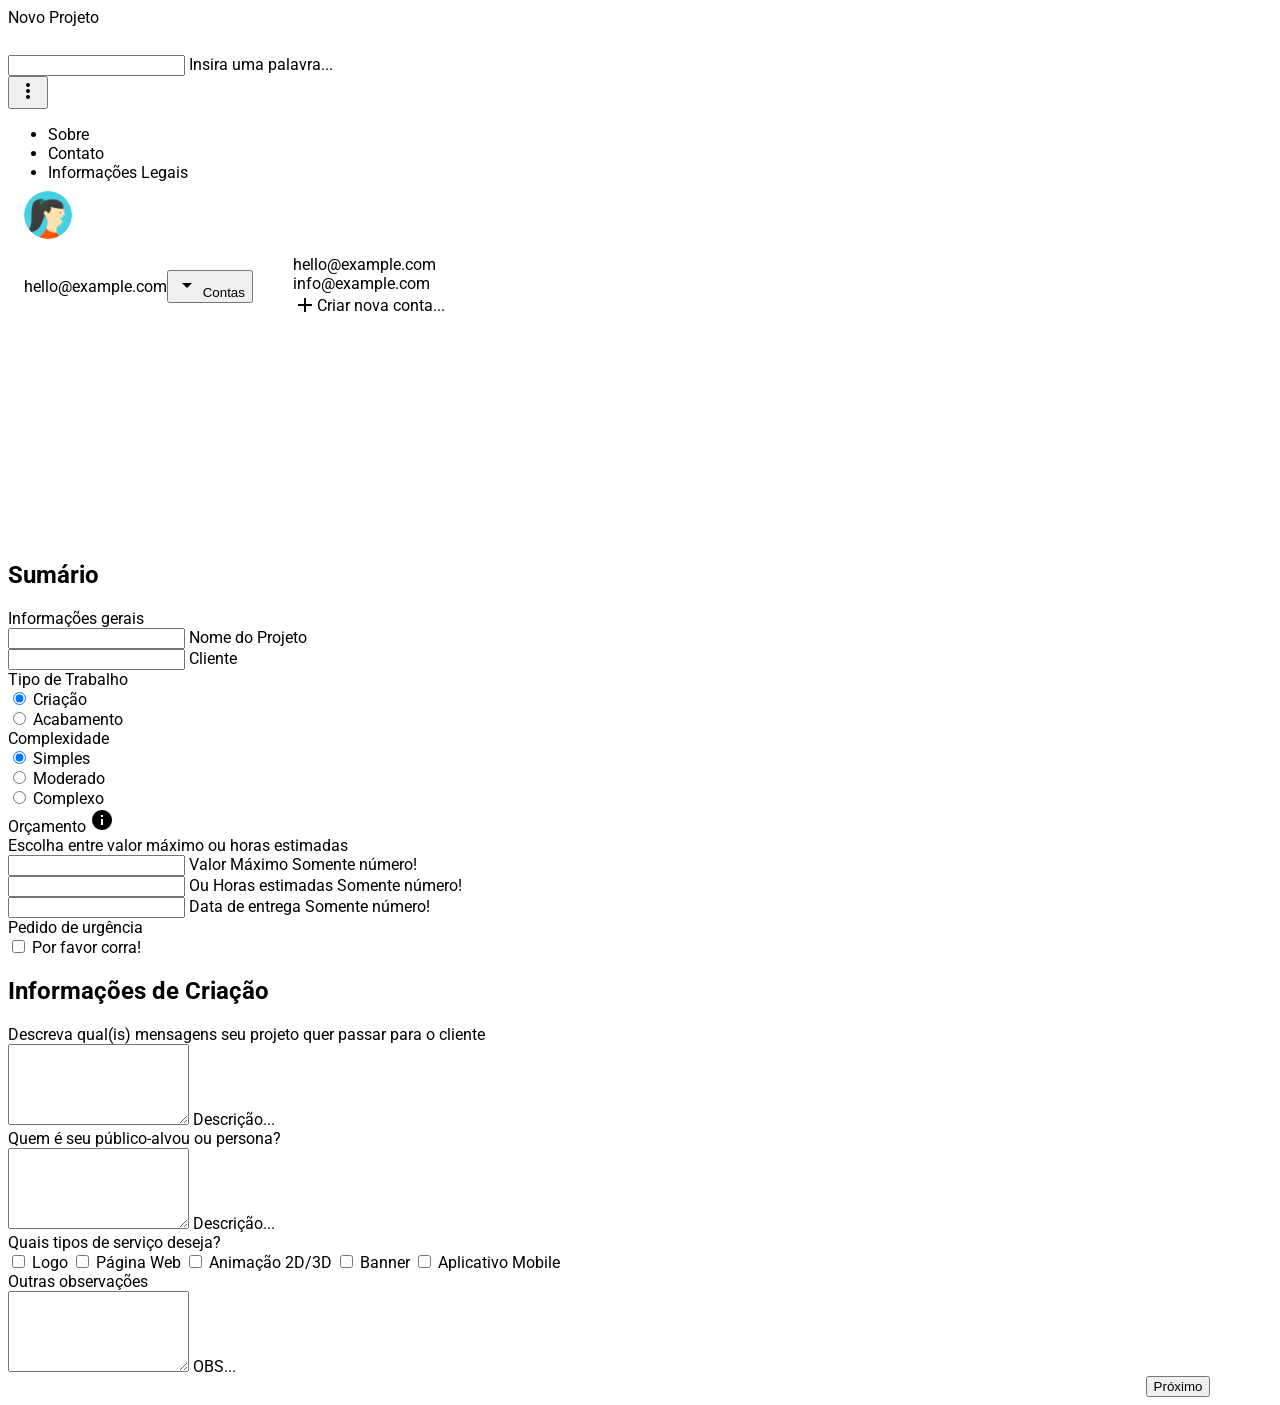
<file: dashboard/novo-projeto.html>
<!doctype html>
<!--
  Material Design Lite
  Copyright 2015 Google Inc. All rights reserved.

  Licensed under the Apache License, Version 2.0 (the "License");
  you may not use this file except in compliance with the License.
  You may obtain a copy of the License at

      https://www.apache.org/licenses/LICENSE-2.0

  Unless required by applicable law or agreed to in writing, software
  distributed under the License is distributed on an "AS IS" BASIS,
  WITHOUT WARRANTIES OR CONDITIONS OF ANY KIND, either express or implied.
  See the License for the specific language governing permissions and
  limitations under the License
-->
<html lang="en">
  <head>
    <meta charset="utf-8">
    <meta http-equiv="X-UA-Compatible" content="IE=edge">
    <meta name="description" content="A front-end template that helps you build fast, modern mobile web apps.">
    <meta name="viewport" content="width=device-width, initial-scale=1.0, minimum-scale=1.0">
    <title>Marketing Kit | Novo Projeto</title>

    <!-- Add to homescreen for Chrome on Android -->
    <meta name="mobile-web-app-capable" content="yes">
    <link rel="icon" sizes="192x192" href="images/android-desktop.png">

    <!-- Add to homescreen for Safari on iOS -->
    <meta name="apple-mobile-web-app-capable" content="yes">
    <meta name="apple-mobile-web-app-status-bar-style" content="black">
    <meta name="apple-mobile-web-app-title" content="Material Design Lite">
    <link rel="apple-touch-icon-precomposed" href="images/ios-desktop.png">

    <!-- Tile icon for Win8 (144x144 + tile color) -->
    <meta name="msapplication-TileImage" content="images/touch/ms-touch-icon-144x144-precomposed.png">
    <meta name="msapplication-TileColor" content="#3372DF">

    <link rel="shortcut icon" href="images/favicon.png">

    <!-- SEO: If your mobile URL is different from the desktop URL, add a canonical link to the desktop page https://developers.google.com/webmasters/smartphone-sites/feature-phones -->
    <!--
    <link rel="canonical" href="http://www.example.com/">
    -->

    <link rel="stylesheet" href="https://fonts.googleapis.com/css?family=Roboto:regular,bold,italic,thin,light,bolditalic,black,medium&amp;lang=en">
    <link rel="stylesheet" href="https://fonts.googleapis.com/icon?family=Material+Icons">
    <link rel="stylesheet" href="https://code.getmdl.io/1.3.0/material.deep_orange-red.min.css">
    <link rel="stylesheet" href="css/styles.css">
    <style>
    #view-source {
      position: fixed;
      display: block;
      right: 0;
      bottom: 0;
      margin-right: 40px;
      margin-bottom: 40px;
      z-index: 900;
    }
    </style>
  </head>
  <body>
    <div class="demo-layout mdl-layout mdl-js-layout mdl-layout--fixed-drawer mdl-layout--fixed-header">
      <header class="demo-header mdl-layout__header">
        <div class="mdl-layout__header-row">
          <span class="mdl-layout-title">Novo Projeto</span>
          <div class="mdl-layout-spacer"></div>
          <div class="mdl-textfield mdl-js-textfield mdl-textfield--expandable">
            <label class="mdl-button mdl-js-button mdl-button--icon" for="search">
              <i class="material-icons">busca</i>
            </label>
            <div class="mdl-textfield__expandable-holder">
              <input class="mdl-textfield__input" type="text" id="search">
              <label class="mdl-textfield__label" for="search">Insira uma palavra...</label>
            </div>
          </div>
          <button class="mdl-button mdl-js-button mdl-js-ripple-effect mdl-button--icon" id="hdrbtn">
            <i class="material-icons">more_vert</i>
          </button>
          <ul class="mdl-menu mdl-js-menu mdl-js-ripple-effect mdl-menu--bottom-right" for="hdrbtn">
            <li class="mdl-menu__item">Sobre</li>
            <li class="mdl-menu__item">Contato</li>
            <li class="mdl-menu__item">Informações Legais</li>
          </ul>
        </div>
      </header>
      <div class="demo-drawer mdl-layout__drawer mdl-color--orange-800 mdl-color-text--white">
        <header class="demo-drawer-header">
          <img src="images/user.jpg" class="demo-avatar">
          <div class="demo-avatar-dropdown">
            <span>hello@example.com</span>
            <div class="mdl-layout-spacer"></div>
            <button id="accbtn" class="mdl-button mdl-js-button mdl-js-ripple-effect mdl-button--icon">
              <i class="material-icons" role="presentation">arrow_drop_down</i>
              <span class="visuallyhidden">Contas</span>
            </button>
            <ul class="mdl-menu mdl-menu--bottom-right mdl-js-menu mdl-js-ripple-effect" for="accbtn">
              <li class="mdl-menu__item">hello@example.com</li>
              <li class="mdl-menu__item">info@example.com</li>
              <li class="mdl-menu__item"><i class="material-icons">add</i>Criar nova conta...</li>
            </ul>
          </div>
        </header>
        <nav class="demo-navigation mdl-navigation mdl-color--orange">
          <a class="mdl-navigation__link" href=""><i class="mdl-color-white material-icons" role="presentation">dashboard</i>Painel</a>
          <a class="mdl-navigation__link" href=""><i class="mdl-color-white material-icons" role="presentation">create</i>Novo Projeto</a>
          <a class="mdl-navigation__link" href=""><i class="mdl-color-white material-icons" role="presentation">work</i>Trabalhos</a>
          <a class="mdl-navigation__link" href=""><i class="mdl-color-white material-icons" role="presentation">history</i>Histórico</a>
          <a class="mdl-navigation__link" href=""><i class="mdl-color-white material-icons" role="presentation">photo_library</i>Portifolio</a>
          <a class="mdl-navigation__link" href=""><i class="mdl-color-white material-icons" role="presentation">school</i>Certificados</a>
          <a class="mdl-navigation__link" href=""><i class="mdl-color-white material-icons" role="presentation">people</i>CMS</a>
          
          <div class="mdl-layout-spacer"></div>
          <a class="mdl-navigation__link" href=""><i class="mdl-color-white material-icons" role="presentation">help_outline</i><span class="visuallyhidden">Ajuda</span></a>
        </nav>
      </div>
      <main class="mdl-layout__content mdl-color--white-100">
        <div class="demo-charts mdl-color--white mdl-shadow--2dp mdl-cell mdl-cell--12-col mdl-grid">
		
		  <div class="mdl-card__title">
			<h2 class="mdl-card__title-text">Sumário</h2>
		  </div>
		  <div class="mdl-card__supporting-text" style="with=100%">
			Informações gerais
			<div class="mdl-grid ">
			<div class="mdl-cell mdl-cell--4-col">
			
				<div class="mdl-textfield mdl-js-textfield mdl-textfield--floating-label">
					<input class="mdl-textfield__input" type="text" id="sample3">
					<label class="mdl-textfield__label" for="sample3">Nome do Projeto</label>
					
				 </div>
			
			</div>
			<div class="mdl-cell mdl-cell--4-col mdl-cell--1-offset">
			
				<div class="mdl-textfield mdl-js-textfield mdl-textfield--floating-label">
					<input class="mdl-textfield__input" type="text" id="sample3">
					<label class="mdl-textfield__label" for="sample3">Cliente</label>
					
				 </div>
				

			</div>
			</div>
		  </div>
		  <div class="mdl-card__supporting-text" style="with=100%">
			Tipo de Trabalho
			<div class="mdl-grid ">
			<div class="mdl-cell mdl-cell--4-col">
			
			<label class="mdl-radio mdl-js-radio mdl-js-ripple-effect" for="tipo-1">
			  <input type="radio" id="tipo-1" class="mdl-radio__button" name="tipo" value="1" checked>
			  <span class="mdl-radio__label">Criação</span>
			</label>
			
			</div>
			<div class="mdl-cell mdl-cell--4-col mdl-cell--1-offset">
			
				<label class="mdl-radio mdl-js-radio mdl-js-ripple-effect" for="tipo-2">
				  <input type="radio" id="tipo-2" class="mdl-radio__button" name="tipo" value="2">
				  <span class="mdl-radio__label">Acabamento</span>
				</label>
				

			</div>
			</div>
		  </div>
		  <div class="mdl-card__supporting-text" style="with=100%">
			Complexidade
			<div class="mdl-grid ">
			<div class="mdl-cell mdl-cell--4-col">
			
			<label class="mdl-radio mdl-js-radio mdl-js-ripple-effect" for="complex-1">
			  <input type="radio" id="complex-1" class="mdl-radio__button" name="complex" value="1" checked>
			  <span class="mdl-radio__label">Simples</span>
			</label>
			
			</div>
			<div class="mdl-cell mdl-cell--4-col">
			
				<label class="mdl-radio mdl-js-radio mdl-js-ripple-effect" for="complex-2">
				  <input type="radio" id="complex-2" class="mdl-radio__button" name="complex" value="2">
				  <span class="mdl-radio__label">Moderado</span>
				</label>
			</div>
			<div class="mdl-cell mdl-cell--4-col">
			
				<label class="mdl-radio mdl-js-radio mdl-js-ripple-effect" for="complex-3">
				  <input type="radio" id="complex-3" class="mdl-radio__button" name="complex" value="3">
				  <span class="mdl-radio__label">Complexo</span>
				</label>
			</div>
			
			</div>
		  </div>
		  
		  <div class="mdl-card__supporting-text" style="with=100%">
			Orçamento 
			<i id="inf1" class="material-icons">info</i><div class="mdl-tooltip mdl-tooltip--large" for="inf1">
				Escolha entre valor máximo ou horas estimadas</div> 
			<div class="mdl-grid ">
			<div class="mdl-cell mdl-cell--4-col">
					<div class="mdl-textfield mdl-js-textfield mdl-textfield--floating-label">
						<input class="mdl-textfield__input" type="text" pattern="-?[0-9]*(\.[0-9]+)?" id="sample4">
						<label class="mdl-textfield__label" for="sample4">Valor Máximo</label>
						<span class="mdl-textfield__error">Somente número!</span>
					  </div>
			
			</div>
			<div class="mdl-cell mdl-cell--4-col ">
			
				<div class="mdl-textfield mdl-js-textfield mdl-textfield--floating-label">
						<input class="mdl-textfield__input" type="text" pattern="-?[0-9]*(\.[0-9]+)?" id="sampl5">
						<label class="mdl-textfield__label" for="sampl4">Ou Horas estimadas</label>
						<span class="mdl-textfield__error">Somente número!</span>
				<div>
				

			</div>
			</div>
		  </div>
		<div class="mdl-cell mdl-cell--4-col ">
			
				<div class="mdl-textfield mdl-js-textfield mdl-textfield--floating-label">
						<input class="mdl-textfield__input" type="text" pattern="-?[0-9]*(\.[0-9]+)?" id="sample4">
						<label class="mdl-textfield__label" for="sample4">Data de entrega</label>
						<span class="mdl-textfield__error">Somente número!</span>
				<div>
				

			</div>
			</div>
		  </div>
		  
		</div>
		</div>
		
		<div class="mdl-card__supporting-text" style="with=100%">
			Pedido de urgência
			<div class="mdl-grid ">
			<div class="mdl-cell mdl-cell--4-col">
			
			<label class="mdl-switch mdl-js-switch mdl-js-ripple-effect" for="switch-2">
			  <input type="checkbox" id="switch-2" class="mdl-switch__input">
			  <span class="mdl-switch__label">Por favor corra!</span>
			</label>
			
			</div>
			
			</div>
		  </div>
		  
		  <div class="mdl-card__title">
			<h2 class="mdl-card__title-text">Informações de Criação</h2>
		  </div>
		  
		 <div class="mdl-card__supporting-text" style="with=100%">
			 Descreva qual(is) mensagens seu projeto quer passar para o cliente
			<div class="mdl-grid ">
			<div class="mdl-cell mdl-cell--12-col colspan-2">
			
			<div class="mdl-textfield mdl-js-textfield " style="width: 100%;">
				<textarea class="mdl-textfield__input" type="text" rows= "5" id="sample5" ></textarea>
				<label class="mdl-textfield__label" for="sample5">Descrição...</label>
			</div>
			
			</div>
			
			</div>
		  </div>
		  
		  <div class="mdl-card__supporting-text" style="with=100%">
			 Quem é seu público-alvou ou persona?
			<div class="mdl-grid ">
			<div class="mdl-cell mdl-cell--12-col colspan-2">
			
			<div class="mdl-textfield mdl-js-textfield " style="width: 100%;">
				<textarea class="mdl-textfield__input" type="text" rows= "5" id="sample5" ></textarea>
				<label class="mdl-textfield__label" for="sample5">Descrição...</label>
			</div>
			
			</div>
			
			</div>
		  </div>
		  
		  <div class="mdl-card__supporting-text" style="with=100%">
			 Quais tipos de serviço deseja?
			<div class="mdl-grid ">
			<div class="mdl-cell">
			
			<label class="mdl-checkbox mdl-js-checkbox mdl-js-ripple-effect" for="servico-1">
				<input type="checkbox" id="servico-1" class="mdl-checkbox__input">
				<span class="mdl-checkbox__label">Logo</span>
			</label>
			<label class="mdl-checkbox mdl-js-checkbox mdl-js-ripple-effect" for="servico-2">
				<input type="checkbox" id="servico-2" class="mdl-checkbox__input">
				<span class="mdl-checkbox__label">Página Web</span>
			</label>
			<label class="mdl-checkbox mdl-js-checkbox mdl-js-ripple-effect" for="servico-3">
				<input type="checkbox" id="servico-3" class="mdl-checkbox__input">
				<span class="mdl-checkbox__label">Animação 2D/3D</span>
			</label>
			<label class="mdl-checkbox mdl-js-checkbox mdl-js-ripple-effect" for="servico-4">
				<input type="checkbox" id="servico-4" class="mdl-checkbox__input">
				<span class="mdl-checkbox__label">Banner</span>
			</label>
			<label class="mdl-checkbox mdl-js-checkbox mdl-js-ripple-effect" for="servico-5">
				<input type="checkbox" id="servico-5" class="mdl-checkbox__input">
				<span class="mdl-checkbox__label">Aplicativo Mobile</span>
			</label>
			
			
			
			</div>
			
			</div>
		  </div>
		  
		  <div class="mdl-card__supporting-text" style="with=100%">
			 Outras observações
			<div class="mdl-grid ">
			<div class="mdl-cell mdl-cell--12-col colspan-2">
			
			<div class="mdl-textfield mdl-js-textfield " style="width: 100%;">
				<textarea class="mdl-textfield__input" type="text" rows= "5" id="sample5" ></textarea>
				<label class="mdl-textfield__label" for="sample5">OBS...</label>
			</div>
			
			</div>
			
			</div>
		  </div>
		  
		  <div class="mdl-card__supporting-text" style="with=100%">
			 
			<div class="mdl-grid ">
			<div class="mdl-cell mdl-cell--12-col colspan-2">
			
			<button class="mdl-button mdl-js-button mdl-button--raised mdl-button--accent" style="margin-left: 90%;">
				Próximo
			</button>
			
			</div>
			
			</div>
		  </div>
		  
		  
		
		</div>
      </main>
    </div>
      
      
    <script src="https://code.getmdl.io/1.3.0/material.min.js"></script>
  </body>
</html>
</file>
<file: css/styles.css>
/**
 * Copyright 2015 Google Inc. All Rights Reserved.
 *
 * Licensed under the Apache License, Version 2.0 (the "License");
 * you may not use this file except in compliance with the License.
 * You may obtain a copy of the License at
 *
 *      http://www.apache.org/licenses/LICENSE-2.0
 *
 * Unless required by applicable law or agreed to in writing, software
 * distributed under the License is distributed on an "AS IS" BASIS,
 * WITHOUT WARRANTIES OR CONDITIONS OF ANY KIND, either express or implied.
 * See the License for the specific language governing permissions and
 * limitations under the License.
 */

html, body {
  font-family: 'Roboto', 'Helvetica', sans-serif;
}
.demo-avatar {
  width: 48px;
  height: 48px;
  border-radius: 24px;
}
.demo-layout .mdl-layout__header .mdl-layout__drawer-button {
  color: rgba(0, 0, 0, 0.54);
}
.mdl-layout__drawer .avatar {
  margin-bottom: 16px;
}
.demo-drawer {
  border: none;
}
/* iOS Safari specific workaround */
.demo-drawer .mdl-menu__container {
  z-index: -1;
}
.demo-drawer .demo-navigation {
  z-index: -2;
}
/* END iOS Safari specific workaround */
.demo-drawer .mdl-menu .mdl-menu__item {
  display: -webkit-flex;
  display: -ms-flexbox;
  display: flex;
  -webkit-align-items: center;
      -ms-flex-align: center;
          align-items: center;
}
.demo-drawer-header {
  box-sizing: border-box;
  display: -webkit-flex;
  display: -ms-flexbox;
  display: flex;
  -webkit-flex-direction: column;
      -ms-flex-direction: column;
          flex-direction: column;
  -webkit-justify-content: flex-end;
      -ms-flex-pack: end;
          justify-content: flex-end;
  padding: 16px;
  height: 151px;
}
.demo-avatar-dropdown {
  display: -webkit-flex;
  display: -ms-flexbox;
  display: flex;
  position: relative;
  -webkit-flex-direction: row;
      -ms-flex-direction: row;
          flex-direction: row;
  -webkit-align-items: center;
      -ms-flex-align: center;
          align-items: center;
  width: 100%;
}

.demo-navigation {
  -webkit-flex-grow: 1;
      -ms-flex-positive: 1;
          flex-grow: 1;
}
.demo-layout .demo-navigation .mdl-navigation__link {
  display: -webkit-flex !important;
  display: -ms-flexbox !important;
  display: flex !important;
  -webkit-flex-direction: row;
      -ms-flex-direction: row;
          flex-direction: row;
  -webkit-align-items: center;
      -ms-flex-align: center;
          align-items: center;
  color: rgba(255, 255, 255, 0.56);
  font-weight: 500;
}
.demo-layout .demo-navigation .mdl-navigation__link:hover {
  background-color: #FF4500;
  color: #FFF;
}
.demo-navigation .mdl-navigation__link .material-icons {
  font-size: 24px;
  color: rgba(255, 255, 255, 0.56);
  margin-right: 32px;
}

.demo-content {
  max-width: 1080px;
}

.demo-charts {
  -webkit-align-items: center;
      -ms-flex-align: center;
          align-items: center;
}
.demo-chart:nth-child(1) {
  color: #ACEC00;
}
.demo-chart:nth-child(2) {
  color: #00BBD6;
}
.demo-chart:nth-child(3) {
  color: #BA65C9;
}
.demo-chart:nth-child(4) {
  color: #EF3C79;
}
.demo-graphs {
  padding: 16px 32px;
  display: -webkit-flex;
  display: -ms-flexbox;
  display: flex;
  -webkit-flex-direction: column;
      -ms-flex-direction: column;
          flex-direction: column;
  -webkit-align-items: stretch;
      -ms-flex-align: stretch;
          align-items: stretch;
}
/* TODO: Find a proper solution to have the graphs
 * not float around outside their container in IE10/11.
 * Using a browserhacks.com solution for now.
 */
_:-ms-input-placeholder, :root .demo-graphs {
  min-height: 664px;
}
_:-ms-input-placeholder, :root .demo-graph {
  max-height: 300px;
}
/* TODO end */
.demo-graph:nth-child(1) {
  color: #00b9d8;
}
.demo-graph:nth-child(2) {
  color: #d9006e;
}

.demo-cards {
  -webkit-align-items: flex-start;
      -ms-flex-align: start;
          align-items: flex-start;
  -webkit-align-content: flex-start;
      -ms-flex-line-pack: start;
          align-content: flex-start;
}
.demo-cards .demo-separator {
  height: 32px;
}
.demo-cards .mdl-card__title.mdl-card__title {
  color: white;
  font-size: 24px;
  font-weight: 400;
}
.demo-cards ul {
  padding: 0;
}
.demo-cards h3 {
  font-size: 1em;
}
.demo-updates .mdl-card__title {
  min-height: 200px;
  background-image: url('images/dog.png');
  background-position: 90% 100%;
  background-repeat: no-repeat;
}
.demo-cards .mdl-card__actions a {
  color: #00BCD4;
  text-decoration: none;
}

.demo-options h3 {
  margin: 0;
}
.demo-options .mdl-checkbox__box-outline {
  border-color: rgba(255, 255, 255, 0.89);
}
.demo-options ul {
  margin: 0;
  list-style-type: none;
}
.demo-options li {
  margin: 4px 0;
}
.demo-options .material-icons {
  color: rgba(255, 255, 255, 0.89);
}
.demo-options .mdl-card__actions {
  height: 64px;
  display: -webkit-flex;
  display: -ms-flexbox;
  display: flex;
  box-sizing: border-box;
  -webkit-align-items: center;
      -ms-flex-align: center;
          align-items: center;
}

/*----------------------------------------*/
/*helpers*/

.mdl-card{
  min-height: 0px;
}

.mdl-data-table{
  font-size: 12px;
}

.circle {
  border-radius: 50%;
  width: 20px;
  height: 20px;
  padding: 8px;
  background: #fff;
  color: #000;
  text-align: center;
  font: 18px Arial, sans-serif;
  font-weight: bold;
  margin: 0 40px 0 0;
}

.badge-text{
  color: white;
  line-height: 35px;
  font-size: 15px;
  font-weight: bold;
}

span.badge-text > i{
  margin-right: 5px;
  font-size: 40px;
}

.mdl-card__media.transparent-content{
  background-color: unset;
}

.text-center{
  text-align: center;
}

.text-margin{
  margin: 50px 30px 0 30px;
}

.text-margin{
  margin: 50px 30px 0 30px;
}

.text-margin.mdl-typography--title{
  margin: 0 0 10px 0;
}

.positive-mark{
  font-size: 40px;
  color: OliveDrab;
}

.vertical-align {
  height: 90px;
  line-height: 90px;
  text-align: center;
  border: 2px dashed #f69c55;
}

.truncate{
  white-space: nowrap;
  overflow: hidden;
  text-overflow: ellipsis;
  width: 35%;
}

/*----------------------------------------*/
/*Backgrounds*/

.bg-orange{
  background-color: orange;
}

.bg-orangered{
  background-color: orangered;
}

.bg-olive-drab{
  background-color: OliveDrab;
}

.bg-dimgray{
  background-color: dimgray;
}

/*----------------------------------------*/
/*Font colors*/

.orange{
  color: orange;
}

.orangered{
  color: orangered;
}

.white{
  color: white;
}

.olive-drab{
  color: OliveDrab;
}

.dimgray{
  color: dimgray;
}

/*------------
Página Index
--------------*/

.button-login.mdl-button {
    width: 100%;
    margin-top: 5px;
    color: #e95500;
    -moz-border-radius:8px;
    -webkit-border-radius:8px;
    border-radius:8px;
}  
.button-sign-up.mdl-button {
    border: 1px solid #fff;
    color: #fff;
    width: 100%;
    -moz-border-radius:8px;
    -webkit-border-radius:8px;
    border-radius:8px;
}
.button-sign-up.mdl-button:hover {
    background-color: #e95500;
}
.card-form.mdl-card__actions {
    padding: 15px;
}
.img-responsive{
    display: block;
    height: auto;    
    max-width: 100%;
    margin: auto;
}
.grid-form.mdl-grid {
    margin-top: 120px;
}   

/*-------------
Página Login
--------------*/

div.form-text.mdl-textfield {
    width: 100%;
}
input.form-text--usuario, input.form-text--senha {
    border-color: #fff;
}
.mdl-textfield.is-focused .mdl-textfield__label {
    color: #fff;
}
.form-text.mdl-textfield.mdl-js-textfield.mdl-textfield--floating-label.is-upgraded.is-dirty {
    color: #fff;
} 

/*----------------
Página Painel
-----------------*/

.center-block-img{
    display: block;
    height: auto;
    margin-left: auto;
    margin-right: auto;  
    padding-bottom: 10px;
    width: 80px;
}

/*-------------------
Página Certificados
---------------------*/

.md-150 {
  font-size: 150px;
}

.orange {
  color: #fb8c00;
}

.blue {
  color: #02a8f3;
}

.red {
  color: #fe6363;
}

.margin-cell {
  margin-top: 50px;
}

.md-25 {
  font-size: 25px;
  font-weight: 400; 
}

.mdl-text {
  color: rgba(0,0,0,.54);
    font-size: 1rem;
    line-height: 18px;
    overflow: hidden;   
}
</file>
<file: dashboard/css/styles.css>
/**
 * Copyright 2015 Google Inc. All Rights Reserved.
 *
 * Licensed under the Apache License, Version 2.0 (the "License");
 * you may not use this file except in compliance with the License.
 * You may obtain a copy of the License at
 *
 *      http://www.apache.org/licenses/LICENSE-2.0
 *
 * Unless required by applicable law or agreed to in writing, software
 * distributed under the License is distributed on an "AS IS" BASIS,
 * WITHOUT WARRANTIES OR CONDITIONS OF ANY KIND, either express or implied.
 * See the License for the specific language governing permissions and
 * limitations under the License.
 */

html, body {
  font-family: 'Roboto', 'Helvetica', sans-serif;
}
.demo-avatar {
  width: 48px;
  height: 48px;
  border-radius: 24px;
}
.demo-layout .mdl-layout__header .mdl-layout__drawer-button {
  color: rgba(0, 0, 0, 0.54);
}
.mdl-layout__drawer .avatar {
  margin-bottom: 16px;
}
.demo-drawer {
  border: none;
}
/* iOS Safari specific workaround */
.demo-drawer .mdl-menu__container {
  z-index: -1;
}
.demo-drawer .demo-navigation {
  z-index: -2;
}
/* END iOS Safari specific workaround */
.demo-drawer .mdl-menu .mdl-menu__item {
  display: -webkit-flex;
  display: -ms-flexbox;
  display: flex;
  -webkit-align-items: center;
      -ms-flex-align: center;
          align-items: center;
}
.demo-drawer-header {
  box-sizing: border-box;
  display: -webkit-flex;
  display: -ms-flexbox;
  display: flex;
  -webkit-flex-direction: column;
      -ms-flex-direction: column;
          flex-direction: column;
  -webkit-justify-content: flex-end;
      -ms-flex-pack: end;
          justify-content: flex-end;
  padding: 16px;
  height: 151px;
}
.demo-avatar-dropdown {
  display: -webkit-flex;
  display: -ms-flexbox;
  display: flex;
  position: relative;
  -webkit-flex-direction: row;
      -ms-flex-direction: row;
          flex-direction: row;
  -webkit-align-items: center;
      -ms-flex-align: center;
          align-items: center;
  width: 100%;
}

.demo-navigation {
  -webkit-flex-grow: 1;
      -ms-flex-positive: 1;
          flex-grow: 1;
}
.demo-layout .demo-navigation .mdl-navigation__link {
  display: -webkit-flex !important;
  display: -ms-flexbox !important;
  display: flex !important;
  -webkit-flex-direction: row;
      -ms-flex-direction: row;
          flex-direction: row;
  -webkit-align-items: center;
      -ms-flex-align: center;
          align-items: center;
  color: rgba(255, 255, 255, 0.56);
  font-weight: 500;
}
.demo-layout .demo-navigation .mdl-navigation__link:hover {
  background-color: #EE7901;
  color: #37474F;
}
.demo-navigation .mdl-navigation__link .material-icons {
  font-size: 24px;
  color: rgba(255, 255, 255, 0.56);
  margin-right: 32px;
}

.demo-content {
  max-width: 1080px;
}

.demo-charts {
  -webkit-align-items: center;
      -ms-flex-align: center;
          align-items: center;
}
.demo-chart:nth-child(1) {
  color: #ACEC00;
}
.demo-chart:nth-child(2) {
  color: #00BBD6;
}
.demo-chart:nth-child(3) {
  color: #BA65C9;
}
.demo-chart:nth-child(4) {
  color: #EF3C79;
}
.demo-graphs {
  padding: 16px 32px;
  display: -webkit-flex;
  display: -ms-flexbox;
  display: flex;
  -webkit-flex-direction: column;
      -ms-flex-direction: column;
          flex-direction: column;
  -webkit-align-items: stretch;
      -ms-flex-align: stretch;
          align-items: stretch;
}
/* TODO: Find a proper solution to have the graphs
 * not float around outside their container in IE10/11.
 * Using a browserhacks.com solution for now.
 */
_:-ms-input-placeholder, :root .demo-graphs {
  min-height: 664px;
}
_:-ms-input-placeholder, :root .demo-graph {
  max-height: 300px;
}
/* TODO end */
.demo-graph:nth-child(1) {
  color: #00b9d8;
}
.demo-graph:nth-child(2) {
  color: #d9006e;
}

.demo-cards {
  -webkit-align-items: flex-start;
      -ms-flex-align: start;
          align-items: flex-start;
  -webkit-align-content: flex-start;
      -ms-flex-line-pack: start;
          align-content: flex-start;
}
.demo-cards .demo-separator {
  height: 32px;
}
.demo-cards .mdl-card__title.mdl-card__title {
  color: white;
  font-size: 24px;
  font-weight: 400;
}
.demo-cards ul {
  padding: 0;
}
.demo-cards h3 {
  font-size: 1em;
}
.demo-updates .mdl-card__title {
  min-height: 200px;
  background-image: url('images/dog.png');
  background-position: 90% 100%;
  background-repeat: no-repeat;
}
.demo-cards .mdl-card__actions a {
  color: #00BCD4;
  text-decoration: none;
}

.demo-options h3 {
  margin: 0;
}
.demo-options .mdl-checkbox__box-outline {
  border-color: rgba(255, 255, 255, 0.89);
}
.demo-options ul {
  margin: 0;
  list-style-type: none;
}
.demo-options li {
  margin: 4px 0;
}
.demo-options .material-icons {
  color: rgba(255, 255, 255, 0.89);
}
.demo-options .mdl-card__actions {
  height: 64px;
  display: -webkit-flex;
  display: -ms-flexbox;
  display: flex;
  box-sizing: border-box;
  -webkit-align-items: center;
      -ms-flex-align: center;
          align-items: center;
}
</file>
